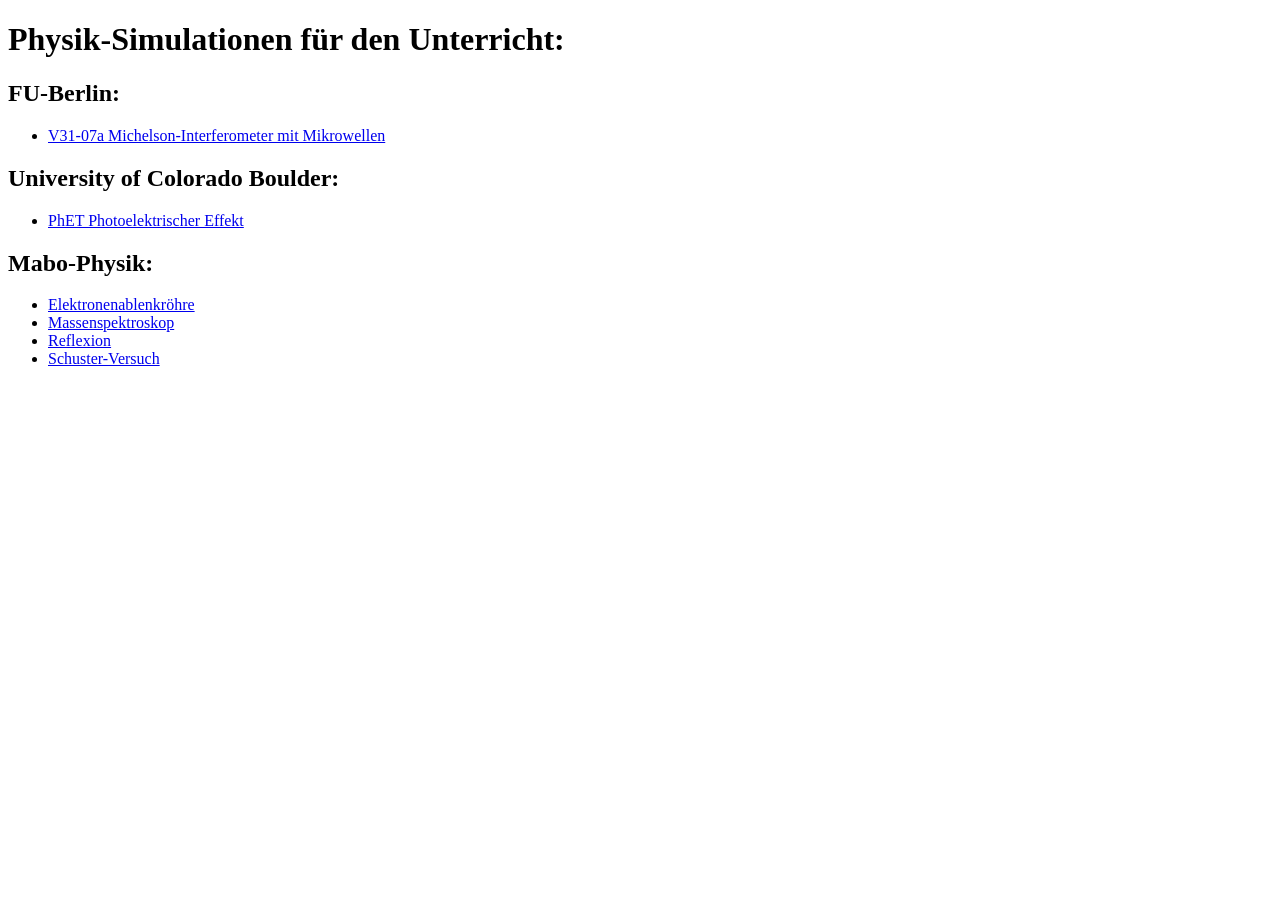
<file: index.html>
<!DOCTYPE HTML>
<html>
    <head>
        <meta charset="utf-8">
        <title>Physik-Simulationen</title>
    </head>
    <body>
        <h1>Physik-Simulationen für den Unterricht:</h1>

        <h2>FU-Berlin:</h2>
        <ul>
            <li><a href="tetfolio.fu-berlin.de/web/1446529.html">V31-07a Michelson-Interferometer mit Mikrowellen</a></li>
        </ul>

        <h2>University of Colorado Boulder:</h2>
        <ul>
            <li><a href="photoelectric">PhET Photoelektrischer Effekt</a></li>
        </ul>

        <h2>Mabo-Physik:</h2>
        <ul>
            <li><a href="boxedwine/?app=simulations&p=elektronenablenkroehre.exe&resolution=1015x726">Elektronenablenkröhre</a></li>
            <li><a href="boxedwine/?app=simulations&p=massenspektroskop.exe&resolution=961x733">Massenspektroskop</a></li>
            <li><a href="boxedwine/?app=simulations&p=reflexion.exe&resolution=1036x830">Reflexion</a></li>
            <li><a href="boxedwine/?app=simulations&p=SchusterVersuch.exe&resolution=1020x720">Schuster-Versuch</a></li>
        </ul>
    </body>
</html>
</file>
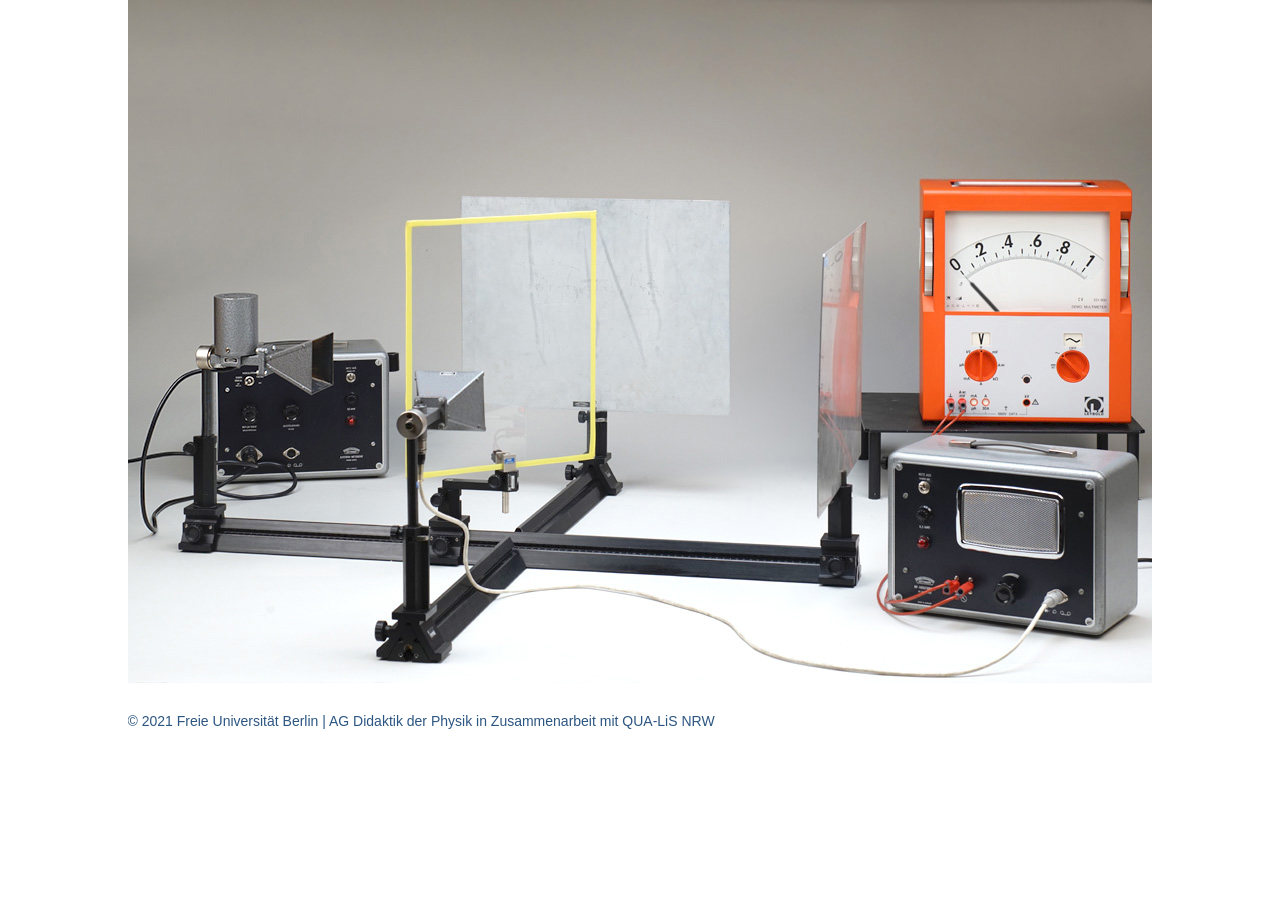
<file: tetfolio.fu-berlin.de/web/1446529.html>
<!DOCTYPE html> <html> <head> <meta charset="UTF-8">  <title>V31-07a Michelson-Interferometer mit Mikrowellen</title>  <meta name="apple-mobile-web-app-capable" content="yes"/> <meta name="apple-mobile-web-app-status-bar-style" content="black"> <link rel="apple-touch-icon" href="https://tetfolio.fu-berlin.de/static/tetfolio/img/tet_logo_small.png"/> <meta name="viewport" content="width=device-width, initial-scale=1, minimum-scale=1.0, maximum-scale=1.0">  <link rel="stylesheet" type="text/css" href="../inc/jquery-ui-1.12.1/jquery-ui.min.css"> <link rel="stylesheet" type="text/css" href="../static/tetfolio/webstyles.all.min.css"> <link rel="stylesheet" type="text/css" href="../tf/renderTETcss.css">  <style type="text/css">
  .tetpage {
	  border: initial;
	  margin: 0px auto;
  }
</style>   <script src="../inc/jquery-3.2.1.min.js"></script> <script src="../inc/jquery-ui-1.12.1/jquery-ui.min.js"></script> <script src="../static/tetfolio/webscript.all.min.js"></script>  <script type="text/x-mathjax-config">
    // we use "manual" config to get wget working ...
	// http://docs.mathjax.org/en/latest/config-files.html
  MathJax.Hub.Config({
    skipStartupTypeset: true,
    messageStyle: "none",
    tex2jax: {
       inlineMath:  [ ['$','$'],   ['\\(','\\)']],
       displayMath: [ ['$$','$$'], ['\\[','\\]']]
//        ignoreClass: "dynexpr"
    },
	//tex2jax: {inlineMath: [['\\(','\\)']]},
	config: ["MMLorHTML.js"],
	jax: ["input/TeX","input/MathML","output/HTML-CSS","output/NativeMML"],
	extensions: ["tex2jax.js","mml2jax.js"], //seb -- commenting out does not hep !?!? see below...  ,"MathMenu.js","MathZoom.js"],

	TeX: {
       extensions: ["AMSmath.js","AMSsymbols.js","noErrors.js","noUndefined.js"]
    },
    "HTML-CSS": {                       // http://docs.mathjax.org/en/latest/options/output-processors/HTML-CSS.html
       mtextFontInherit: true, //20180222 https://groups.google.com/forum/#!topic/mathjax-users/nokFUnsyDxg
    }
  });
  // https://github.com/mathjax/MathJax/wiki/LFAQ----less-frequently-asked-questions#how-can-i-disable-mathzoomjs-and-mathmenujs
  //MathJax.Hub.Startup.MenuZoom = function () {};
</script> <script type="text/javascript" src="../inc/MathJax/MathJax.js"></script>  <link rel="shortcut icon" href="../favicon.ico"/> <link rel="shortcut icon" href="../inc/MathJax/extensions/toMathML.js"/> <link rel="shortcut icon" href="../favicon.ico"/>  </head>   <body class="web">  <div id="mainPane" class="tetpage" itemtitle="V31-07a Michelson-Interferometer mit Mikrowellen" tetfoliopage="tf_1446529" tetfoliopage_ii="ii_1046720" tetfoliobook_ii="ii_691005" tfowner="juek" iiowner="juek"  leftpage="1507662" rightpage="1514889"  itemtype="TETpage"  page_index="166" page_count="690" hidetitle=1         >     <div class="tetitem tetfolio_item  "  itemtype="TETbox" itemtitle="" tfowner="juek" iiowner="juek"                    style="top: 0px; left: 0px; width: 1025px; height: 683px; position: absolute;" id="pl_1507088" ii_id="ii_1092797">   <div class="tetitem_inner tetfolio_item-inner"   >          <div class="tetitem tetfolio_item  "  itemtype="img" itemtitle="bg3.jpg" tfowner="juek" iiowner="juek"                    style="top: 0px; left: 0px; width: 1024px; height: 683px; position: absolute;" id="pl_1513565" ii_id="ii_1097932">   <div class="tetitem_inner tetfolio_item-inner"   >    <img class='tetitem_img ' draggable="false" src="../IMPAL/1097932.jpg">   </div>      </div>   <div class="tetitem tetfolio_item  "  itemtype="TETbox" itemtitle="serie" tfowner="juek" iiowner="juek"    tetbox_dia=1 tetbox_dia_noclick=1               style="top: 210px; left: 603px; width: 474px; height: 411px; position: absolute;" id="pl_1507193" ii_id="ii_1092902">   <div class="tetitem_inner tetfolio_item-inner"   >          <div class="tetitem tetfolio_item  "  itemtype="img" itemtitle="IBE_039_01_0001.jpg" tfowner="juek" iiowner="juek"                    style="top: 0px; left: 0px; width: 163px; height: 401px; position: absolute;" id="pl_1507195" ii_id="ii_1092904">   <div class="tetitem_inner tetfolio_item-inner"   >    <img class='tetitem_img ' draggable="false" src="../IMPAL/1092904.jpg">   </div>      </div>   <div class="tetitem tetfolio_item  "  itemtype="img" itemtitle="IBE_039_01_0002.jpg" tfowner="juek" iiowner="juek"                    style="top: 98px; left: 135px; width: 163px; height: 401px; position: absolute;" id="pl_1507194" ii_id="ii_1092903">   <div class="tetitem_inner tetfolio_item-inner"   >    <img class='tetitem_img ' draggable="false" src="../IMPAL/1092903.jpg">   </div>      </div>   <div class="tetitem tetfolio_item  "  itemtype="img" itemtitle="IBE_039_01_0003.jpg" tfowner="juek" iiowner="juek"                    style="top: 148px; left: 185px; width: 163px; height: 401px; position: absolute;" id="pl_1507202" ii_id="ii_1092911">   <div class="tetitem_inner tetfolio_item-inner"   >    <img class='tetitem_img ' draggable="false" src="../IMPAL/1092911.jpg">   </div>      </div>   <div class="tetitem tetfolio_item  "  itemtype="img" itemtitle="IBE_039_01_0004.jpg" tfowner="juek" iiowner="juek"                    style="top: 198px; left: 235px; width: 163px; height: 401px; position: absolute;" id="pl_1507198" ii_id="ii_1092907">   <div class="tetitem_inner tetfolio_item-inner"   >    <img class='tetitem_img ' draggable="false" src="../IMPAL/1092907.jpg">   </div>      </div>   <div class="tetitem tetfolio_item  "  itemtype="img" itemtitle="IBE_039_01_0005.jpg" tfowner="juek" iiowner="juek"                    style="top: 248px; left: 285px; width: 163px; height: 401px; position: absolute;" id="pl_1507196" ii_id="ii_1092905">   <div class="tetitem_inner tetfolio_item-inner"   >    <img class='tetitem_img ' draggable="false" src="../IMPAL/1092905.jpg">   </div>      </div>   <div class="tetitem tetfolio_item  "  itemtype="img" itemtitle="IBE_039_01_0006.jpg" tfowner="juek" iiowner="juek"                    style="top: 298px; left: 335px; width: 163px; height: 401px; position: absolute;" id="pl_1507199" ii_id="ii_1092908">   <div class="tetitem_inner tetfolio_item-inner"   >    <img class='tetitem_img ' draggable="false" src="../IMPAL/1092908.jpg">   </div>      </div>   <div class="tetitem tetfolio_item  "  itemtype="img" itemtitle="IBE_039_01_0007.jpg" tfowner="juek" iiowner="juek"                    style="top: 348px; left: 385px; width: 163px; height: 401px; position: absolute;" id="pl_1507197" ii_id="ii_1092906">   <div class="tetitem_inner tetfolio_item-inner"   >    <img class='tetitem_img ' draggable="false" src="../IMPAL/1092906.jpg">   </div>      </div>   <div class="tetitem tetfolio_item  "  itemtype="img" itemtitle="IBE_039_01_0008.jpg" tfowner="juek" iiowner="juek"                    style="top: 398px; left: 435px; width: 163px; height: 401px; position: absolute;" id="pl_1507200" ii_id="ii_1092909">   <div class="tetitem_inner tetfolio_item-inner"   >    <img class='tetitem_img ' draggable="false" src="../IMPAL/1092909.jpg">   </div>      </div>   <div class="tetitem tetfolio_item  "  itemtype="img" itemtitle="IBE_039_01_0009.jpg" tfowner="juek" iiowner="juek"                    style="top: 448px; left: 485px; width: 163px; height: 401px; position: absolute;" id="pl_1507203" ii_id="ii_1092912">   <div class="tetitem_inner tetfolio_item-inner"   >    <img class='tetitem_img ' draggable="false" src="../IMPAL/1092912.jpg">   </div>      </div>   <div class="tetitem tetfolio_item  "  itemtype="img" itemtitle="IBE_039_01_0010.jpg" tfowner="juek" iiowner="juek"                    style="top: 498px; left: 535px; width: 163px; height: 401px; position: absolute;" id="pl_1507201" ii_id="ii_1092910">   <div class="tetitem_inner tetfolio_item-inner"   >    <img class='tetitem_img ' draggable="false" src="../IMPAL/1092910.jpg">   </div>      </div>   <div class="tetitem tetfolio_item  "  itemtype="img" itemtitle="IBE_039_01_0011.jpg" tfowner="juek" iiowner="juek"                    style="top: 548px; left: 585px; width: 163px; height: 401px; position: absolute;" id="pl_1507206" ii_id="ii_1092914">   <div class="tetitem_inner tetfolio_item-inner"   >    <img class='tetitem_img ' draggable="false" src="../IMPAL/1092914.jpg">   </div>      </div>   <div class="tetitem tetfolio_item  "  itemtype="img" itemtitle="IBE_039_01_0012.jpg" tfowner="juek" iiowner="juek"                    style="top: 598px; left: 635px; width: 163px; height: 401px; position: absolute;" id="pl_1507205" ii_id="ii_1092915">   <div class="tetitem_inner tetfolio_item-inner"   >    <img class='tetitem_img ' draggable="false" src="../IMPAL/1092915.jpg">   </div>      </div>   <div class="tetitem tetfolio_item  "  itemtype="img" itemtitle="IBE_039_01_0013.jpg" tfowner="juek" iiowner="juek"                    style="top: 648px; left: 685px; width: 163px; height: 401px; position: absolute;" id="pl_1507207" ii_id="ii_1092916">   <div class="tetitem_inner tetfolio_item-inner"   >    <img class='tetitem_img ' draggable="false" src="../IMPAL/1092916.jpg">   </div>      </div>   <div class="tetitem tetfolio_item  "  itemtype="img" itemtitle="IBE_039_01_0014.jpg" tfowner="juek" iiowner="juek"                    style="top: 698px; left: 735px; width: 163px; height: 401px; position: absolute;" id="pl_1507211" ii_id="ii_1092920">   <div class="tetitem_inner tetfolio_item-inner"   >    <img class='tetitem_img ' draggable="false" src="../IMPAL/1092920.jpg">   </div>      </div>   <div class="tetitem tetfolio_item  "  itemtype="img" itemtitle="IBE_039_01_0015.jpg" tfowner="juek" iiowner="juek"                    style="top: 748px; left: 785px; width: 163px; height: 401px; position: absolute;" id="pl_1507204" ii_id="ii_1092913">   <div class="tetitem_inner tetfolio_item-inner"   >    <img class='tetitem_img ' draggable="false" src="../IMPAL/1092913.jpg">   </div>      </div>   <div class="tetitem tetfolio_item  "  itemtype="img" itemtitle="IBE_039_01_0016.jpg" tfowner="juek" iiowner="juek"                    style="top: 798px; left: 835px; width: 163px; height: 401px; position: absolute;" id="pl_1507208" ii_id="ii_1092917">   <div class="tetitem_inner tetfolio_item-inner"   >    <img class='tetitem_img ' draggable="false" src="../IMPAL/1092917.jpg">   </div>      </div>   <div class="tetitem tetfolio_item  "  itemtype="img" itemtitle="IBE_039_01_0017.jpg" tfowner="juek" iiowner="juek"                    style="top: 848px; left: 885px; width: 163px; height: 401px; position: absolute;" id="pl_1507209" ii_id="ii_1092918">   <div class="tetitem_inner tetfolio_item-inner"   >    <img class='tetitem_img ' draggable="false" src="../IMPAL/1092918.jpg">   </div>      </div>   <div class="tetitem tetfolio_item  "  itemtype="img" itemtitle="IBE_039_01_0018.jpg" tfowner="juek" iiowner="juek"                    style="top: 898px; left: 935px; width: 163px; height: 401px; position: absolute;" id="pl_1507210" ii_id="ii_1092919">   <div class="tetitem_inner tetfolio_item-inner"   >    <img class='tetitem_img ' draggable="false" src="../IMPAL/1092919.jpg">   </div>      </div>   <div class="tetitem tetfolio_item  "  itemtype="img" itemtitle="IBE_039_01_0019.jpg" tfowner="juek" iiowner="juek"                    style="top: 948px; left: 985px; width: 163px; height: 401px; position: absolute;" id="pl_1507213" ii_id="ii_1092922">   <div class="tetitem_inner tetfolio_item-inner"   >    <img class='tetitem_img ' draggable="false" src="../IMPAL/1092922.jpg">   </div>      </div>   <div class="tetitem tetfolio_item  "  itemtype="img" itemtitle="IBE_039_01_0020.jpg" tfowner="juek" iiowner="juek"                    style="top: 998px; left: 1035px; width: 163px; height: 401px; position: absolute;" id="pl_1507212" ii_id="ii_1092921">   <div class="tetitem_inner tetfolio_item-inner"   >    <img class='tetitem_img ' draggable="false" src="../IMPAL/1092921.jpg">   </div>      </div>   <div class="tetitem tetfolio_item  "  itemtype="img" itemtitle="IBE_039_01_0021.jpg" tfowner="juek" iiowner="juek"                    style="top: 1048px; left: 1085px; width: 163px; height: 401px; position: absolute;" id="pl_1507216" ii_id="ii_1092925">   <div class="tetitem_inner tetfolio_item-inner"   >    <img class='tetitem_img ' draggable="false" src="../IMPAL/1092925.jpg">   </div>      </div>   <div class="tetitem tetfolio_item  "  itemtype="img" itemtitle="IBE_039_01_0022.jpg" tfowner="juek" iiowner="juek"                    style="top: 1098px; left: 1135px; width: 163px; height: 401px; position: absolute;" id="pl_1507214" ii_id="ii_1092923">   <div class="tetitem_inner tetfolio_item-inner"   >    <img class='tetitem_img ' draggable="false" src="../IMPAL/1092923.jpg">   </div>      </div>   <div class="tetitem tetfolio_item  "  itemtype="img" itemtitle="IBE_039_01_0023.jpg" tfowner="juek" iiowner="juek"                    style="top: 1148px; left: 1185px; width: 163px; height: 401px; position: absolute;" id="pl_1507219" ii_id="ii_1092929">   <div class="tetitem_inner tetfolio_item-inner"   >    <img class='tetitem_img ' draggable="false" src="../IMPAL/1092929.jpg">   </div>      </div>   <div class="tetitem tetfolio_item  "  itemtype="img" itemtitle="IBE_039_01_0024.jpg" tfowner="juek" iiowner="juek"                    style="top: 1198px; left: 1235px; width: 163px; height: 401px; position: absolute;" id="pl_1507218" ii_id="ii_1092927">   <div class="tetitem_inner tetfolio_item-inner"   >    <img class='tetitem_img ' draggable="false" src="../IMPAL/1092927.jpg">   </div>      </div>   <div class="tetitem tetfolio_item  "  itemtype="img" itemtitle="IBE_039_01_0025.jpg" tfowner="juek" iiowner="juek"                    style="top: 1248px; left: 1285px; width: 163px; height: 401px; position: absolute;" id="pl_1507215" ii_id="ii_1092924">   <div class="tetitem_inner tetfolio_item-inner"   >    <img class='tetitem_img ' draggable="false" src="../IMPAL/1092924.jpg">   </div>      </div>   <div class="tetitem tetfolio_item  "  itemtype="img" itemtitle="IBE_039_01_0026.jpg" tfowner="juek" iiowner="juek"                    style="top: 1298px; left: 1335px; width: 163px; height: 401px; position: absolute;" id="pl_1507217" ii_id="ii_1092926">   <div class="tetitem_inner tetfolio_item-inner"   >    <img class='tetitem_img ' draggable="false" src="../IMPAL/1092926.jpg">   </div>      </div>   <div class="tetitem tetfolio_item  "  itemtype="img" itemtitle="IBE_039_01_0027.jpg" tfowner="juek" iiowner="juek"                    style="top: 1348px; left: 1385px; width: 163px; height: 401px; position: absolute;" id="pl_1507220" ii_id="ii_1092928">   <div class="tetitem_inner tetfolio_item-inner"   >    <img class='tetitem_img ' draggable="false" src="../IMPAL/1092928.jpg">   </div>      </div>   <div class="tetitem tetfolio_item  "  itemtype="img" itemtitle="IBE_039_01_0028.jpg" tfowner="juek" iiowner="juek"                    style="top: 1398px; left: 1435px; width: 163px; height: 401px; position: absolute;" id="pl_1507223" ii_id="ii_1092932">   <div class="tetitem_inner tetfolio_item-inner"   >    <img class='tetitem_img ' draggable="false" src="../IMPAL/1092932.jpg">   </div>      </div>   <div class="tetitem tetfolio_item  "  itemtype="img" itemtitle="IBE_039_01_0029.jpg" tfowner="juek" iiowner="juek"                    style="top: 1448px; left: 1485px; width: 163px; height: 401px; position: absolute;" id="pl_1507222" ii_id="ii_1092931">   <div class="tetitem_inner tetfolio_item-inner"   >    <img class='tetitem_img ' draggable="false" src="../IMPAL/1092931.jpg">   </div>      </div>   <div class="tetitem tetfolio_item  "  itemtype="img" itemtitle="IBE_039_01_0030.jpg" tfowner="juek" iiowner="juek"                    style="top: 1498px; left: 1535px; width: 163px; height: 401px; position: absolute;" id="pl_1507221" ii_id="ii_1092930">   <div class="tetitem_inner tetfolio_item-inner"   >    <img class='tetitem_img ' draggable="false" src="../IMPAL/1092930.jpg">   </div>      </div>   <div class="tetitem tetfolio_item  "  itemtype="img" itemtitle="IBE_039_01_0031.jpg" tfowner="juek" iiowner="juek"                    style="top: 1548px; left: 1585px; width: 163px; height: 401px; position: absolute;" id="pl_1507224" ii_id="ii_1092933">   <div class="tetitem_inner tetfolio_item-inner"   >    <img class='tetitem_img ' draggable="false" src="../IMPAL/1092933.jpg">   </div>      </div>   <div class="tetitem tetfolio_item  "  itemtype="img" itemtitle="IBE_039_01_0032.jpg" tfowner="juek" iiowner="juek"                    style="top: 1598px; left: 1635px; width: 163px; height: 401px; position: absolute;" id="pl_1507225" ii_id="ii_1092934">   <div class="tetitem_inner tetfolio_item-inner"   >    <img class='tetitem_img ' draggable="false" src="../IMPAL/1092934.jpg">   </div>      </div>   <div class="tetitem tetfolio_item  "  itemtype="img" itemtitle="IBE_039_01_0033.jpg" tfowner="juek" iiowner="juek"                    style="top: 1648px; left: 1685px; width: 163px; height: 401px; position: absolute;" id="pl_1507228" ii_id="ii_1092936">   <div class="tetitem_inner tetfolio_item-inner"   >    <img class='tetitem_img ' draggable="false" src="../IMPAL/1092936.jpg">   </div>      </div>   <div class="tetitem tetfolio_item  "  itemtype="img" itemtitle="IBE_039_01_0034.jpg" tfowner="juek" iiowner="juek"                    style="top: 1698px; left: 1735px; width: 163px; height: 401px; position: absolute;" id="pl_1507229" ii_id="ii_1092938">   <div class="tetitem_inner tetfolio_item-inner"   >    <img class='tetitem_img ' draggable="false" src="../IMPAL/1092938.jpg">   </div>      </div>   <div class="tetitem tetfolio_item  "  itemtype="img" itemtitle="IBE_039_01_0035.jpg" tfowner="juek" iiowner="juek"                    style="top: 1748px; left: 1785px; width: 163px; height: 401px; position: absolute;" id="pl_1507227" ii_id="ii_1092937">   <div class="tetitem_inner tetfolio_item-inner"   >    <img class='tetitem_img ' draggable="false" src="../IMPAL/1092937.jpg">   </div>      </div>   <div class="tetitem tetfolio_item  "  itemtype="img" itemtitle="IBE_039_01_0036.jpg" tfowner="juek" iiowner="juek"                    style="top: 1798px; left: 1835px; width: 163px; height: 401px; position: absolute;" id="pl_1507230" ii_id="ii_1092939">   <div class="tetitem_inner tetfolio_item-inner"   >    <img class='tetitem_img ' draggable="false" src="../IMPAL/1092939.jpg">   </div>      </div>   <div class="tetitem tetfolio_item  "  itemtype="img" itemtitle="IBE_039_01_0037.jpg" tfowner="juek" iiowner="juek"                    style="top: 1848px; left: 1885px; width: 163px; height: 401px; position: absolute;" id="pl_1507226" ii_id="ii_1092935">   <div class="tetitem_inner tetfolio_item-inner"   >    <img class='tetitem_img ' draggable="false" src="../IMPAL/1092935.jpg">   </div>      </div>   <div class="tetitem tetfolio_item  "  itemtype="img" itemtitle="IBE_039_01_0038.jpg" tfowner="juek" iiowner="juek"                    style="top: 1898px; left: 1935px; width: 163px; height: 401px; position: absolute;" id="pl_1507233" ii_id="ii_1092942">   <div class="tetitem_inner tetfolio_item-inner"   >    <img class='tetitem_img ' draggable="false" src="../IMPAL/1092942.jpg">   </div>      </div>   <div class="tetitem tetfolio_item  "  itemtype="img" itemtitle="IBE_039_01_0039.jpg" tfowner="juek" iiowner="juek"                    style="top: 1948px; left: 1985px; width: 163px; height: 401px; position: absolute;" id="pl_1507231" ii_id="ii_1092940">   <div class="tetitem_inner tetfolio_item-inner"   >    <img class='tetitem_img ' draggable="false" src="../IMPAL/1092940.jpg">   </div>      </div>   <div class="tetitem tetfolio_item  "  itemtype="img" itemtitle="IBE_039_01_0040.jpg" tfowner="juek" iiowner="juek"                    style="top: 1998px; left: 2035px; width: 163px; height: 401px; position: absolute;" id="pl_1507232" ii_id="ii_1092941">   <div class="tetitem_inner tetfolio_item-inner"   >    <img class='tetitem_img ' draggable="false" src="../IMPAL/1092941.jpg">   </div>      </div>   <div class="tetitem tetfolio_item  "  itemtype="img" itemtitle="IBE_039_01_0041.jpg" tfowner="juek" iiowner="juek"                    style="top: 2048px; left: 2085px; width: 163px; height: 401px; position: absolute;" id="pl_1507234" ii_id="ii_1092943">   <div class="tetitem_inner tetfolio_item-inner"   >    <img class='tetitem_img ' draggable="false" src="../IMPAL/1092943.jpg">   </div>      </div>   <div class="tetitem tetfolio_item  "  itemtype="img" itemtitle="IBE_039_01_0042.jpg" tfowner="juek" iiowner="juek"                    style="top: 2098px; left: 2135px; width: 163px; height: 401px; position: absolute;" id="pl_1507235" ii_id="ii_1092944">   <div class="tetitem_inner tetfolio_item-inner"   >    <img class='tetitem_img ' draggable="false" src="../IMPAL/1092944.jpg">   </div>      </div>   <div class="tetitem tetfolio_item  "  itemtype="img" itemtitle="IBE_039_01_0043.jpg" tfowner="juek" iiowner="juek"                    style="top: 2148px; left: 2185px; width: 163px; height: 401px; position: absolute;" id="pl_1507237" ii_id="ii_1092946">   <div class="tetitem_inner tetfolio_item-inner"   >    <img class='tetitem_img ' draggable="false" src="../IMPAL/1092946.jpg">   </div>      </div>   <div class="tetitem tetfolio_item  "  itemtype="img" itemtitle="IBE_039_01_0044.jpg" tfowner="juek" iiowner="juek"                    style="top: 2198px; left: 2235px; width: 163px; height: 401px; position: absolute;" id="pl_1507236" ii_id="ii_1092945">   <div class="tetitem_inner tetfolio_item-inner"   >    <img class='tetitem_img ' draggable="false" src="../IMPAL/1092945.jpg">   </div>      </div>   <div class="tetitem tetfolio_item  "  itemtype="img" itemtitle="IBE_039_01_0045.jpg" tfowner="juek" iiowner="juek"                    style="top: 2248px; left: 2285px; width: 163px; height: 401px; position: absolute;" id="pl_1507238" ii_id="ii_1092947">   <div class="tetitem_inner tetfolio_item-inner"   >    <img class='tetitem_img ' draggable="false" src="../IMPAL/1092947.jpg">   </div>      </div>   <div class="tetitem tetfolio_item  "  itemtype="img" itemtitle="IBE_039_01_0046.jpg" tfowner="juek" iiowner="juek"                    style="top: 2298px; left: 2335px; width: 163px; height: 401px; position: absolute;" id="pl_1507240" ii_id="ii_1092949">   <div class="tetitem_inner tetfolio_item-inner"   >    <img class='tetitem_img ' draggable="false" src="../IMPAL/1092949.jpg">   </div>      </div>   <div class="tetitem tetfolio_item  "  itemtype="img" itemtitle="IBE_039_01_0047.jpg" tfowner="juek" iiowner="juek"                    style="top: 2348px; left: 2385px; width: 163px; height: 401px; position: absolute;" id="pl_1507242" ii_id="ii_1092951">   <div class="tetitem_inner tetfolio_item-inner"   >    <img class='tetitem_img ' draggable="false" src="../IMPAL/1092951.jpg">   </div>      </div>   <div class="tetitem tetfolio_item  "  itemtype="img" itemtitle="IBE_039_01_0048.jpg" tfowner="juek" iiowner="juek"                    style="top: 2398px; left: 2435px; width: 163px; height: 401px; position: absolute;" id="pl_1507239" ii_id="ii_1092948">   <div class="tetitem_inner tetfolio_item-inner"   >    <img class='tetitem_img ' draggable="false" src="../IMPAL/1092948.jpg">   </div>      </div>   <div class="tetitem tetfolio_item  "  itemtype="img" itemtitle="IBE_039_01_0049.jpg" tfowner="juek" iiowner="juek"                    style="top: 2448px; left: 2485px; width: 163px; height: 401px; position: absolute;" id="pl_1507241" ii_id="ii_1092950">   <div class="tetitem_inner tetfolio_item-inner"   >    <img class='tetitem_img ' draggable="false" src="../IMPAL/1092950.jpg">   </div>      </div>   <div class="tetitem tetfolio_item  "  itemtype="img" itemtitle="IBE_039_01_0050.jpg" tfowner="juek" iiowner="juek"                    style="top: 2498px; left: 2535px; width: 163px; height: 401px; position: absolute;" id="pl_1507243" ii_id="ii_1092953">   <div class="tetitem_inner tetfolio_item-inner"   >    <img class='tetitem_img ' draggable="false" src="../IMPAL/1092953.jpg">   </div>      </div>   <div class="tetitem tetfolio_item  "  itemtype="img" itemtitle="IBE_039_01_0051.jpg" tfowner="juek" iiowner="juek"                    style="top: 2548px; left: 2585px; width: 163px; height: 401px; position: absolute;" id="pl_1507244" ii_id="ii_1092952">   <div class="tetitem_inner tetfolio_item-inner"   >    <img class='tetitem_img ' draggable="false" src="../IMPAL/1092952.jpg">   </div>      </div>   <div class="tetitem tetfolio_item  "  itemtype="img" itemtitle="IBE_039_01_0052.jpg" tfowner="juek" iiowner="juek"                    style="top: 2598px; left: 2635px; width: 163px; height: 401px; position: absolute;" id="pl_1507246" ii_id="ii_1092955">   <div class="tetitem_inner tetfolio_item-inner"   >    <img class='tetitem_img ' draggable="false" src="../IMPAL/1092955.jpg">   </div>      </div>   <div class="tetitem tetfolio_item  "  itemtype="img" itemtitle="IBE_039_01_0053.jpg" tfowner="juek" iiowner="juek"                    style="top: 2648px; left: 2685px; width: 163px; height: 401px; position: absolute;" id="pl_1507245" ii_id="ii_1092954">   <div class="tetitem_inner tetfolio_item-inner"   >    <img class='tetitem_img ' draggable="false" src="../IMPAL/1092954.jpg">   </div>      </div>   <div class="tetitem tetfolio_item  "  itemtype="img" itemtitle="IBE_039_01_0054.jpg" tfowner="juek" iiowner="juek"                    style="top: 2698px; left: 2735px; width: 163px; height: 401px; position: absolute;" id="pl_1507247" ii_id="ii_1092956">   <div class="tetitem_inner tetfolio_item-inner"   >    <img class='tetitem_img ' draggable="false" src="../IMPAL/1092956.jpg">   </div>      </div>   <div class="tetitem tetfolio_item  "  itemtype="img" itemtitle="IBE_039_01_0055.jpg" tfowner="juek" iiowner="juek"                    style="top: 2748px; left: 2785px; width: 163px; height: 401px; position: absolute;" id="pl_1507248" ii_id="ii_1092957">   <div class="tetitem_inner tetfolio_item-inner"   >    <img class='tetitem_img ' draggable="false" src="../IMPAL/1092957.jpg">   </div>      </div>   <div class="tetitem tetfolio_item  "  itemtype="img" itemtitle="IBE_039_01_0056.jpg" tfowner="juek" iiowner="juek"                    style="top: 2798px; left: 2835px; width: 163px; height: 401px; position: absolute;" id="pl_1507251" ii_id="ii_1092959">   <div class="tetitem_inner tetfolio_item-inner"   >    <img class='tetitem_img ' draggable="false" src="../IMPAL/1092959.jpg">   </div>      </div>   <div class="tetitem tetfolio_item  "  itemtype="img" itemtitle="IBE_039_01_0057.jpg" tfowner="juek" iiowner="juek"                    style="top: 2848px; left: 2885px; width: 163px; height: 401px; position: absolute;" id="pl_1507249" ii_id="ii_1092958">   <div class="tetitem_inner tetfolio_item-inner"   >    <img class='tetitem_img ' draggable="false" src="../IMPAL/1092958.jpg">   </div>      </div>   <div class="tetitem tetfolio_item  "  itemtype="img" itemtitle="IBE_039_01_0058.jpg" tfowner="juek" iiowner="juek"                    style="top: 2898px; left: 2935px; width: 163px; height: 401px; position: absolute;" id="pl_1507250" ii_id="ii_1092960">   <div class="tetitem_inner tetfolio_item-inner"   >    <img class='tetitem_img ' draggable="false" src="../IMPAL/1092960.jpg">   </div>      </div>   <div class="tetitem tetfolio_item  "  itemtype="img" itemtitle="IBE_039_01_0059.jpg" tfowner="juek" iiowner="juek"                    style="top: 2948px; left: 2985px; width: 163px; height: 401px; position: absolute;" id="pl_1507254" ii_id="ii_1092963">   <div class="tetitem_inner tetfolio_item-inner"   >    <img class='tetitem_img ' draggable="false" src="../IMPAL/1092963.jpg">   </div>      </div>   <div class="tetitem tetfolio_item  "  itemtype="img" itemtitle="IBE_039_01_0060.jpg" tfowner="juek" iiowner="juek"                    style="top: 2998px; left: 3035px; width: 163px; height: 401px; position: absolute;" id="pl_1507253" ii_id="ii_1092962">   <div class="tetitem_inner tetfolio_item-inner"   >    <img class='tetitem_img ' draggable="false" src="../IMPAL/1092962.jpg">   </div>      </div>   <div class="tetitem tetfolio_item  "  itemtype="img" itemtitle="IBE_039_01_0061.jpg" tfowner="juek" iiowner="juek"                    style="top: 3048px; left: 3085px; width: 163px; height: 401px; position: absolute;" id="pl_1507252" ii_id="ii_1092961">   <div class="tetitem_inner tetfolio_item-inner"   >    <img class='tetitem_img ' draggable="false" src="../IMPAL/1092961.jpg">   </div>      </div>   <div class="tetitem tetfolio_item  "  itemtype="img" itemtitle="IBE_039_01_0062.jpg" tfowner="juek" iiowner="juek"                    style="top: 3098px; left: 3135px; width: 163px; height: 401px; position: absolute;" id="pl_1507255" ii_id="ii_1092964">   <div class="tetitem_inner tetfolio_item-inner"   >    <img class='tetitem_img ' draggable="false" src="../IMPAL/1092964.jpg">   </div>      </div>   <div class="tetitem tetfolio_item  "  itemtype="img" itemtitle="IBE_039_01_0063.jpg" tfowner="juek" iiowner="juek"                    style="top: 3148px; left: 3185px; width: 163px; height: 401px; position: absolute;" id="pl_1507256" ii_id="ii_1092965">   <div class="tetitem_inner tetfolio_item-inner"   >    <img class='tetitem_img ' draggable="false" src="../IMPAL/1092965.jpg">   </div>      </div>   <div class="tetitem tetfolio_item  "  itemtype="img" itemtitle="IBE_039_01_0064.jpg" tfowner="juek" iiowner="juek"                    style="top: 3198px; left: 3235px; width: 163px; height: 401px; position: absolute;" id="pl_1507257" ii_id="ii_1092966">   <div class="tetitem_inner tetfolio_item-inner"   >    <img class='tetitem_img ' draggable="false" src="../IMPAL/1092966.jpg">   </div>      </div>   <div class="tetitem tetfolio_item  "  itemtype="img" itemtitle="IBE_039_01_0065.jpg" tfowner="juek" iiowner="juek"                    style="top: 3248px; left: 3285px; width: 163px; height: 401px; position: absolute;" id="pl_1507259" ii_id="ii_1092968">   <div class="tetitem_inner tetfolio_item-inner"   >    <img class='tetitem_img ' draggable="false" src="../IMPAL/1092968.jpg">   </div>      </div>   <div class="tetitem tetfolio_item  "  itemtype="img" itemtitle="IBE_039_01_0066.jpg" tfowner="juek" iiowner="juek"                    style="top: 3298px; left: 3335px; width: 163px; height: 401px; position: absolute;" id="pl_1507258" ii_id="ii_1092967">   <div class="tetitem_inner tetfolio_item-inner"   >    <img class='tetitem_img ' draggable="false" src="../IMPAL/1092967.jpg">   </div>      </div>   <div class="tetitem tetfolio_item  "  itemtype="img" itemtitle="IBE_039_01_0067.jpg" tfowner="juek" iiowner="juek"                    style="top: 3348px; left: 3385px; width: 163px; height: 401px; position: absolute;" id="pl_1507264" ii_id="ii_1092974">   <div class="tetitem_inner tetfolio_item-inner"   >    <img class='tetitem_img ' draggable="false" src="../IMPAL/1092974.jpg">   </div>      </div>   <div class="tetitem tetfolio_item  "  itemtype="img" itemtitle="IBE_039_01_0068.jpg" tfowner="juek" iiowner="juek"                    style="top: 3398px; left: 3435px; width: 163px; height: 401px; position: absolute;" id="pl_1507262" ii_id="ii_1092971">   <div class="tetitem_inner tetfolio_item-inner"   >    <img class='tetitem_img ' draggable="false" src="../IMPAL/1092971.jpg">   </div>      </div>   <div class="tetitem tetfolio_item  "  itemtype="img" itemtitle="IBE_039_01_0069.jpg" tfowner="juek" iiowner="juek"                    style="top: 3448px; left: 3485px; width: 163px; height: 401px; position: absolute;" id="pl_1507260" ii_id="ii_1092969">   <div class="tetitem_inner tetfolio_item-inner"   >    <img class='tetitem_img ' draggable="false" src="../IMPAL/1092969.jpg">   </div>      </div>   <div class="tetitem tetfolio_item  "  itemtype="img" itemtitle="IBE_039_01_0070.jpg" tfowner="juek" iiowner="juek"                    style="top: 3498px; left: 3535px; width: 163px; height: 401px; position: absolute;" id="pl_1507261" ii_id="ii_1092970">   <div class="tetitem_inner tetfolio_item-inner"   >    <img class='tetitem_img ' draggable="false" src="../IMPAL/1092970.jpg">   </div>      </div>   <div class="tetitem tetfolio_item  "  itemtype="img" itemtitle="IBE_039_01_0071.jpg" tfowner="juek" iiowner="juek"                    style="top: 3548px; left: 3585px; width: 163px; height: 401px; position: absolute;" id="pl_1507263" ii_id="ii_1092972">   <div class="tetitem_inner tetfolio_item-inner"   >    <img class='tetitem_img ' draggable="false" src="../IMPAL/1092972.jpg">   </div>      </div>   <div class="tetitem tetfolio_item  "  itemtype="img" itemtitle="IBE_039_01_0072.jpg" tfowner="juek" iiowner="juek"                    style="top: 3598px; left: 3635px; width: 163px; height: 401px; position: absolute;" id="pl_1507265" ii_id="ii_1092973">   <div class="tetitem_inner tetfolio_item-inner"   >    <img class='tetitem_img ' draggable="false" src="../IMPAL/1092973.jpg">   </div>      </div>   <div class="tetitem tetfolio_item  "  itemtype="img" itemtitle="IBE_039_01_0073.jpg" tfowner="juek" iiowner="juek"                    style="top: 3648px; left: 3685px; width: 163px; height: 401px; position: absolute;" id="pl_1507266" ii_id="ii_1092975">   <div class="tetitem_inner tetfolio_item-inner"   >    <img class='tetitem_img ' draggable="false" src="../IMPAL/1092975.jpg">   </div>      </div>   <div class="tetitem tetfolio_item  "  itemtype="img" itemtitle="IBE_039_01_0074.jpg" tfowner="juek" iiowner="juek"                    style="top: 3698px; left: 3735px; width: 163px; height: 401px; position: absolute;" id="pl_1507267" ii_id="ii_1092976">   <div class="tetitem_inner tetfolio_item-inner"   >    <img class='tetitem_img ' draggable="false" src="../IMPAL/1092976.jpg">   </div>      </div>   <div class="tetitem tetfolio_item  "  itemtype="img" itemtitle="IBE_039_01_0075.jpg" tfowner="juek" iiowner="juek"                    style="top: 3748px; left: 3785px; width: 163px; height: 401px; position: absolute;" id="pl_1507268" ii_id="ii_1092977">   <div class="tetitem_inner tetfolio_item-inner"   >    <img class='tetitem_img ' draggable="false" src="../IMPAL/1092977.jpg">   </div>      </div>   <div class="tetitem tetfolio_item  "  itemtype="img" itemtitle="IBE_039_01_0076.jpg" tfowner="juek" iiowner="juek"                    style="top: 3798px; left: 3835px; width: 163px; height: 401px; position: absolute;" id="pl_1507269" ii_id="ii_1092978">   <div class="tetitem_inner tetfolio_item-inner"   >    <img class='tetitem_img ' draggable="false" src="../IMPAL/1092978.jpg">   </div>      </div>   <div class="tetitem tetfolio_item  "  itemtype="img" itemtitle="IBE_039_01_0077.jpg" tfowner="juek" iiowner="juek"                    style="top: 3848px; left: 3885px; width: 163px; height: 401px; position: absolute;" id="pl_1507271" ii_id="ii_1092980">   <div class="tetitem_inner tetfolio_item-inner"   >    <img class='tetitem_img ' draggable="false" src="../IMPAL/1092980.jpg">   </div>      </div>   <div class="tetitem tetfolio_item  "  itemtype="img" itemtitle="IBE_039_01_0078.jpg" tfowner="juek" iiowner="juek"                    style="top: 3898px; left: 3935px; width: 163px; height: 401px; position: absolute;" id="pl_1507270" ii_id="ii_1092979">   <div class="tetitem_inner tetfolio_item-inner"   >    <img class='tetitem_img ' draggable="false" src="../IMPAL/1092979.jpg">   </div>      </div>   <div class="tetitem tetfolio_item  "  itemtype="img" itemtitle="IBE_039_01_0079.jpg" tfowner="juek" iiowner="juek"                    style="top: 3948px; left: 3985px; width: 163px; height: 401px; position: absolute;" id="pl_1507272" ii_id="ii_1092981">   <div class="tetitem_inner tetfolio_item-inner"   >    <img class='tetitem_img ' draggable="false" src="../IMPAL/1092981.jpg">   </div>      </div>   <div class="tetitem tetfolio_item  "  itemtype="img" itemtitle="IBE_039_01_0080.jpg" tfowner="juek" iiowner="juek"                    style="top: 3998px; left: 4035px; width: 163px; height: 401px; position: absolute;" id="pl_1507273" ii_id="ii_1092982">   <div class="tetitem_inner tetfolio_item-inner"   >    <img class='tetitem_img ' draggable="false" src="../IMPAL/1092982.jpg">   </div>      </div>   <div class="tetitem tetfolio_item  "  itemtype="img" itemtitle="IBE_039_01_0081.jpg" tfowner="juek" iiowner="juek"                    style="top: 4048px; left: 4085px; width: 163px; height: 401px; position: absolute;" id="pl_1507274" ii_id="ii_1092983">   <div class="tetitem_inner tetfolio_item-inner"   >    <img class='tetitem_img ' draggable="false" src="../IMPAL/1092983.jpg">   </div>      </div>   <div class="tetitem tetfolio_item  "  itemtype="img" itemtitle="IBE_039_01_0082.jpg" tfowner="juek" iiowner="juek"                    style="top: 4098px; left: 4135px; width: 163px; height: 401px; position: absolute;" id="pl_1507275" ii_id="ii_1092984">   <div class="tetitem_inner tetfolio_item-inner"   >    <img class='tetitem_img ' draggable="false" src="../IMPAL/1092984.jpg">   </div>      </div>   <div class="tetitem tetfolio_item  "  itemtype="img" itemtitle="IBE_039_01_0083.jpg" tfowner="juek" iiowner="juek"                    style="top: 4148px; left: 4185px; width: 163px; height: 401px; position: absolute;" id="pl_1507276" ii_id="ii_1092985">   <div class="tetitem_inner tetfolio_item-inner"   >    <img class='tetitem_img ' draggable="false" src="../IMPAL/1092985.jpg">   </div>      </div>   <div class="tetitem tetfolio_item  "  itemtype="img" itemtitle="IBE_039_01_0084.jpg" tfowner="juek" iiowner="juek"                    style="top: 4198px; left: 4235px; width: 163px; height: 401px; position: absolute;" id="pl_1507294" ii_id="ii_1093003">   <div class="tetitem_inner tetfolio_item-inner"   >    <img class='tetitem_img ' draggable="false" src="../IMPAL/1093003.jpg">   </div>      </div>   <div class="tetitem tetfolio_item  "  itemtype="img" itemtitle="IBE_039_01_0085.jpg" tfowner="juek" iiowner="juek"                    style="top: 4248px; left: 4285px; width: 163px; height: 401px; position: absolute;" id="pl_1507278" ii_id="ii_1092986">   <div class="tetitem_inner tetfolio_item-inner"   >    <img class='tetitem_img ' draggable="false" src="../IMPAL/1092986.jpg">   </div>      </div>   <div class="tetitem tetfolio_item  "  itemtype="img" itemtitle="IBE_039_01_0086.jpg" tfowner="juek" iiowner="juek"                    style="top: 4298px; left: 4335px; width: 163px; height: 401px; position: absolute;" id="pl_1507279" ii_id="ii_1092988">   <div class="tetitem_inner tetfolio_item-inner"   >    <img class='tetitem_img ' draggable="false" src="../IMPAL/1092988.jpg">   </div>      </div>   <div class="tetitem tetfolio_item  "  itemtype="img" itemtitle="IBE_039_01_0087.jpg" tfowner="juek" iiowner="juek"                    style="top: 4348px; left: 4385px; width: 163px; height: 401px; position: absolute;" id="pl_1507277" ii_id="ii_1092987">   <div class="tetitem_inner tetfolio_item-inner"   >    <img class='tetitem_img ' draggable="false" src="../IMPAL/1092987.jpg">   </div>      </div>   <div class="tetitem tetfolio_item  "  itemtype="img" itemtitle="IBE_039_01_0088.jpg" tfowner="juek" iiowner="juek"                    style="top: 4398px; left: 4435px; width: 163px; height: 401px; position: absolute;" id="pl_1507280" ii_id="ii_1092989">   <div class="tetitem_inner tetfolio_item-inner"   >    <img class='tetitem_img ' draggable="false" src="../IMPAL/1092989.jpg">   </div>      </div>   <div class="tetitem tetfolio_item  "  itemtype="img" itemtitle="IBE_039_01_0089.jpg" tfowner="juek" iiowner="juek"                    style="top: 4448px; left: 4485px; width: 163px; height: 401px; position: absolute;" id="pl_1507281" ii_id="ii_1092990">   <div class="tetitem_inner tetfolio_item-inner"   >    <img class='tetitem_img ' draggable="false" src="../IMPAL/1092990.jpg">   </div>      </div>   <div class="tetitem tetfolio_item  "  itemtype="img" itemtitle="IBE_039_01_0090.jpg" tfowner="juek" iiowner="juek"                    style="top: 4498px; left: 4535px; width: 163px; height: 401px; position: absolute;" id="pl_1507286" ii_id="ii_1092994">   <div class="tetitem_inner tetfolio_item-inner"   >    <img class='tetitem_img ' draggable="false" src="../IMPAL/1092994.jpg">   </div>      </div>   <div class="tetitem tetfolio_item  "  itemtype="img" itemtitle="IBE_039_01_0091.jpg" tfowner="juek" iiowner="juek"                    style="top: 4548px; left: 4585px; width: 163px; height: 401px; position: absolute;" id="pl_1507282" ii_id="ii_1092991">   <div class="tetitem_inner tetfolio_item-inner"   >    <img class='tetitem_img ' draggable="false" src="../IMPAL/1092991.jpg">   </div>      </div>   <div class="tetitem tetfolio_item  "  itemtype="img" itemtitle="IBE_039_01_0092.jpg" tfowner="juek" iiowner="juek"                    style="top: 4598px; left: 4635px; width: 163px; height: 401px; position: absolute;" id="pl_1507284" ii_id="ii_1092993">   <div class="tetitem_inner tetfolio_item-inner"   >    <img class='tetitem_img ' draggable="false" src="../IMPAL/1092993.jpg">   </div>      </div>   <div class="tetitem tetfolio_item  "  itemtype="img" itemtitle="IBE_039_01_0093.jpg" tfowner="juek" iiowner="juek"                    style="top: 4648px; left: 4685px; width: 163px; height: 401px; position: absolute;" id="pl_1507283" ii_id="ii_1092992">   <div class="tetitem_inner tetfolio_item-inner"   >    <img class='tetitem_img ' draggable="false" src="../IMPAL/1092992.jpg">   </div>      </div>   <div class="tetitem tetfolio_item  "  itemtype="img" itemtitle="IBE_039_01_0094.jpg" tfowner="juek" iiowner="juek"                    style="top: 4698px; left: 4735px; width: 163px; height: 401px; position: absolute;" id="pl_1507285" ii_id="ii_1092995">   <div class="tetitem_inner tetfolio_item-inner"   >    <img class='tetitem_img ' draggable="false" src="../IMPAL/1092995.jpg">   </div>      </div>   <div class="tetitem tetfolio_item  "  itemtype="img" itemtitle="IBE_039_01_0095.jpg" tfowner="juek" iiowner="juek"                    style="top: 4748px; left: 4785px; width: 163px; height: 401px; position: absolute;" id="pl_1507287" ii_id="ii_1092996">   <div class="tetitem_inner tetfolio_item-inner"   >    <img class='tetitem_img ' draggable="false" src="../IMPAL/1092996.jpg">   </div>      </div>   <div class="tetitem tetfolio_item  "  itemtype="img" itemtitle="IBE_039_01_0096.jpg" tfowner="juek" iiowner="juek"                    style="top: 4798px; left: 4835px; width: 163px; height: 401px; position: absolute;" id="pl_1507288" ii_id="ii_1092997">   <div class="tetitem_inner tetfolio_item-inner"   >    <img class='tetitem_img ' draggable="false" src="../IMPAL/1092997.jpg">   </div>      </div>   <div class="tetitem tetfolio_item  "  itemtype="img" itemtitle="IBE_039_01_0097.jpg" tfowner="juek" iiowner="juek"                    style="top: 4848px; left: 4885px; width: 163px; height: 401px; position: absolute;" id="pl_1507290" ii_id="ii_1093000">   <div class="tetitem_inner tetfolio_item-inner"   >    <img class='tetitem_img ' draggable="false" src="../IMPAL/1093000.jpg">   </div>      </div>   <div class="tetitem tetfolio_item  "  itemtype="img" itemtitle="IBE_039_01_0098.jpg" tfowner="juek" iiowner="juek"                    style="top: 4898px; left: 4935px; width: 163px; height: 401px; position: absolute;" id="pl_1507292" ii_id="ii_1093001">   <div class="tetitem_inner tetfolio_item-inner"   >    <img class='tetitem_img ' draggable="false" src="../IMPAL/1093001.jpg">   </div>      </div>   <div class="tetitem tetfolio_item  "  itemtype="img" itemtitle="IBE_039_01_0099.jpg" tfowner="juek" iiowner="juek"                    style="top: 4948px; left: 4985px; width: 163px; height: 401px; position: absolute;" id="pl_1507291" ii_id="ii_1092998">   <div class="tetitem_inner tetfolio_item-inner"   >    <img class='tetitem_img ' draggable="false" src="../IMPAL/1092998.jpg">   </div>      </div>   <div class="tetitem tetfolio_item  "  itemtype="img" itemtitle="IBE_039_01_0100.jpg" tfowner="juek" iiowner="juek"                    style="top: 4998px; left: 5035px; width: 163px; height: 401px; position: absolute;" id="pl_1507289" ii_id="ii_1092999">   <div class="tetitem_inner tetfolio_item-inner"   >    <img class='tetitem_img ' draggable="false" src="../IMPAL/1092999.jpg">   </div>      </div>   <div class="tetitem tetfolio_item  "  itemtype="img" itemtitle="IBE_039_01_0101.jpg" tfowner="juek" iiowner="juek"                    style="top: 5048px; left: 5085px; width: 163px; height: 401px; position: absolute;" id="pl_1507293" ii_id="ii_1093002">   <div class="tetitem_inner tetfolio_item-inner"   >    <img class='tetitem_img ' draggable="false" src="../IMPAL/1093002.jpg">   </div>      </div>  <div class="tetitem_text"></div>  </div>      </div>   <div class="tetitem tetfolio_item  "  itemtype="TETbox" itemtitle="" tfowner="juek" iiowner="juek"                 tetaction="js: $tet(&quot;detail&quot;).css(&quot;z-index&quot;,  10);"  rotAngle="rotate(4deg)" style="top: 537px; left: 451px; width: 287px; height: 41px; position: absolute;transform:rotate(4deg);-moz-transform:rotate(4deg);-webkit-transform:rotate(4deg);-ms-transform:rotate(4deg);" id="pl_1507503" ii_id="ii_1093233">   <div class="tetitem_inner tetfolio_item-inner"   >         <div class="tetitem_text"></div>  </div>      </div>   <div class="tetitem tetfolio_item  "  itemtype="img" itemtitle="skala" tfowner="juek" iiowner="juek"                tetlabel="detail"    style="top: 588px; left: 9px; width: 700px; height: 90px; position: absolute;" id="pl_1507771" ii_id="ii_1093466">   <div class="tetitem_inner tetfolio_item-inner"   >    <img class='tetitem_img ' draggable="false" src="../IMPAL/1093466.jpg">   </div>      </div>   <div class="tetitem tetfolio_item  "  itemtype="TETbox" itemtitle="schiene_detail" tfowner="juek" iiowner="juek"                tetlabel="detail"    style="top: 588px; left: 9px; width: 700px; height: 88px; position: absolute;" id="pl_1507300" ii_id="ii_1093010">   <div class="tetitem_inner tetfolio_item-inner"   >          <div class="tetitem tetfolio_item  imgInsert"  itemtype="tettool" itemtitle="Diashow Schiebe-Controller" tfowner="juek" iiowner="shaase"   tettool_param_diashow_name=serie tettool_param_x-Richtung=-500         freedrag=1    tetlabel="hzSerie"    style="top: 0px; left: 500px; width: 200px; height: 88px; position: absolute;" id="pl_1507301" ii_id="ii_685823">   <div class="tetitem_inner tetfolio_item-inner"   >      <script src="../static/tetfolio/tools/dia_drag_ctrl.js"></script>
<script type="sebscript">$('#pl_1507301').on("tet:beforeinit", function() { tettool_dia_drag_ctrl.init("dia_drag_ctrl", $('#pl_1507301')) })</script>
<style type="text/css">
#pl_1507301:not([layouting]):not(.ui-draggable-disabled) *:not(input):not(.ui-slider-handle) {
	cursor: pointer;
}
</style>  </div>      </div>  <div class="tetitem_text"></div>  </div>      </div>   <div class="tetitem tetfolio_item  "  itemtype="img" itemtitle="m_aus" tfowner="juek" iiowner="juek"                tetlabel="m_an"    style="top: 329px; left: 912px; width: 58px; height: 56px; position: absolute;" id="pl_1507469" ii_id="ii_1093196">   <div class="tetitem_inner tetfolio_item-inner"   >    <img class='tetitem_img ' draggable="false" src="../IMPAL/1093196.jpg">   </div>      </div>   <div class="tetitem tetfolio_item  "  itemtype="TETbox" itemtitle="" tfowner="juek" iiowner="juek"                 tetaction="js: multiOnOff();"   style="top: 310px; left: 901px; width: 86px; height: 90px; position: absolute;" id="pl_1507470" ii_id="ii_1093197">   <div class="tetitem_inner tetfolio_item-inner"   >         <div class="tetitem_text"></div>  </div>      </div>   <div class="tetitem tetfolio_item  "  itemtype="img" itemtitle="e_aus" tfowner="juek" iiowner="juek"                    style="top: 463px; left: 780px; width: 32px; height: 94px; position: absolute;" id="pl_1507493" ii_id="ii_1093221">   <div class="tetitem_inner tetfolio_item-inner"   >    <img class='tetitem_img ' draggable="false" src="../IMPAL/1093221.jpg">   </div>      </div>   <div class="tetitem tetfolio_item  "  itemtype="TETbox" itemtitle="" tfowner="juek" iiowner="juek"                 tetaction="js: eOnOff();"   style="top: 456px; left: 767px; width: 60px; height: 56px; position: absolute;" id="pl_1507476" ii_id="ii_1093202">   <div class="tetitem_inner tetfolio_item-inner"   >         <div class="tetitem_text"></div>  </div>      </div>   <div class="tetitem tetfolio_item  "  itemtype="img" itemtitle="s_aus" tfowner="juek" iiowner="juek"                    style="top: 357px; left: 212px; width: 23px; height: 76px; position: absolute;" id="pl_1507494" ii_id="ii_1093222">   <div class="tetitem_inner tetfolio_item-inner"   >    <img class='tetitem_img ' draggable="false" src="../IMPAL/1093222.jpg">   </div>      </div>   <div class="tetitem tetfolio_item  "  itemtype="TETbox" itemtitle="" tfowner="juek" iiowner="juek"                 tetaction="js: sOnOff();"   style="top: 345px; left: 197px; width: 53px; height: 54px; position: absolute;" id="pl_1507489" ii_id="ii_1093216">   <div class="tetitem_inner tetfolio_item-inner"   >         <div class="tetitem_text"></div>  </div>      </div>   <div class="tetitem tetfolio_item  "  itemtype="img" itemtitle="detail" tfowner="juek" iiowner="juek"                 tetaction="js: $tet(&quot;detail&quot;).css(&quot;z-index&quot;,  -1);"   style="top: 596px; left: 16px; width: 30px; height: 30px; position: absolute;" id="pl_1507508" ii_id="ii_1093240">   <div class="tetitem_inner tetfolio_item-inner"   >    <img class='tetitem_img ' draggable="false" src="../IMPAL/1093240.png">   </div>      </div>   <div class="tetitem tetfolio_item  "  itemtype="tettool" itemtitle="Diashow Schiebe-Controller" tfowner="juek" iiowner="shaase"   tettool_param_x-Richtung=-72 tettool_param_y-Richtung=-3 tettool_param_diashow_name=serie         freedrag=1        style="top: 482px; left: 687px; width: 50px; height: 109px; position: absolute;" id="pl_1507296" ii_id="ii_685823">   <div class="tetitem_inner tetfolio_item-inner"   >      <script src="../static/tetfolio/tools/dia_drag_ctrl.js"></script>
<script type="sebscript">$('#pl_1507296').on("tet:beforeinit", function() { tettool_dia_drag_ctrl.init("dia_drag_ctrl", $('#pl_1507296')) })</script>
<style type="text/css">
#pl_1507296:not([layouting]):not(.ui-draggable-disabled) *:not(input):not(.ui-slider-handle) {
	cursor: pointer;
}
</style>  </div>      </div>  <div class="tetitem_text"></div>  </div>      </div>   <div class="tetitem tetfolio_item  "  itemtype="img" itemtitle="Pfeil_re" tfowner="juek" iiowner="juek"                tetlabel="detail" tetaction="dia: serie -1"   style="top: 596px; left: 122px; width: 30px; height: 30px; position: absolute;" id="pl_1513590" ii_id="ii_1097953">   <div class="tetitem_inner tetfolio_item-inner"   >    <img class='tetitem_img ' draggable="false" src="../IMPAL/1097953.png">   </div>      </div>   <div class="tetitem tetfolio_item  "  itemtype="img" itemtitle="pfeil_li" tfowner="juek" iiowner="juek"                tetlabel="detail" tetaction="dia: serie +1"   style="top: 596px; left: 70px; width: 30px; height: 30px; position: absolute;" id="pl_1513591" ii_id="ii_1097954">   <div class="tetitem_inner tetfolio_item-inner"   >    <img class='tetitem_img ' draggable="false" src="../IMPAL/1097954.png">   </div>      </div>   <div class="tetitem tetfolio_item  "  itemtype="TETbox" itemtitle="displayBox" tfowner="benedib96@fu" iiowner="benedib96@fu"                    style="top: 97px; left: 675px; width: 350px; height: 232px; position: absolute;overflow:hidden;" id="pl_1507546" ii_id="ii_1093283">   <div class="tetitem_inner tetfolio_item-inner"    style="margin-top: -0px;margin-left: -0px; width: calc(83.3333% + 0px); height: calc(83.3333% + 0px); -transform: scale(1.2000); -moz-transform: scale(1.2000); -moz-transform-origin: 0 0; -ms-transform: scale(1.2000); -ms-transform-origin: 0 0; -webkit-transform: scale(1.2000) translate3d(0,0,0); -webkit-transform-origin: 0 0;">           <div class="tetitem tetfolio_item  "  itemtype="img" itemtitle="multimeter_display" tfowner="benedib96@fu" iiowner="juek"                    style="top: 10px; left: 0px; width: 288px; height: 177px; position: absolute;" id="pl_1507549" ii_id="ii_1056541">   <div class="tetitem_inner tetfolio_item-inner"   >    <img class='tetitem_img ' draggable="false" src="../IMPAL/1056541.jpg">   </div>      </div>   <div class="tetitem tetfolio_item  "  itemtype="TETdraw" itemtitle="zeiger1" tfowner="benedib96@fu" iiowner="benedib96@fu"                    style="top: 78px; left: 3px; width: 282px; height: 105px; position: absolute;overflow:hidden;" id="pl_1507550" ii_id="ii_1093286">   <div class="tetitem_inner tetfolio_item-inner"    style="margin-top: -0px;margin-left: -0px; width: calc(434.7826% + 0px); height: calc(434.7826% + 0px); -transform: scale(0.2300); -moz-transform: scale(0.2300); -moz-transform-origin: 0 0; -ms-transform: scale(0.2300); -ms-transform-origin: 0 0; -webkit-transform: scale(0.2300) translate3d(0,0,0); -webkit-transform-origin: 0 0;">    <svg width="240" height="97" xmlns="http://www.w3.org/2000/svg">
 <g>
  <title>Layer 1</title>
  <path stroke="#000000" fill="#000000" stroke-dasharray="null" stroke-linejoin="null" stroke-linecap="null" stroke-opacity="0.7" opacity="0.7" id="svg_pl_1228629_1" d="m9.09499,923.41668c0.0198,-20.91541 0.20318,-654.54207 0.23382,-667.97027c0.0307,-13.4282 0.19796,-118.81527 -0.35546,-149.8513c4.24613,-8.53287 6.93461,-13.77776 10.22348,-19.41488c0.93952,-28.97633 1.27534,-57.87664 2.0612,-53.64812c1.81571,-4.05504 0.15616,24.97884 1.28496,53.2613c4.01376,6.59231 7.6831,11.11805 12.0413,19.77694c0,0 0.0999,21.08911 0.80997,149.68493c0.71002,128.59581 -2.06084,642.32472 -1.84674,667.97689c-10.03596,0.10308 -14.08028,0.77629 -24.45253,0.18451z"/>
  <line fill="none" stroke="#000000" stroke-width="5" stroke-opacity="0.7" fill-opacity="0.7" opacity="0.7" x1="21" y1="100" x2="21" y2="850" id="svg_pl_1228629_2"/>
 </g>
</svg>  </div>      </div>   <div class="tetitem tetfolio_item  "  itemtype="TETbox" itemtitle="hzDiplaySmall" tfowner="benedib96@fu" iiowner="benedib96@fu"                    style="top: 16px; left: 0px; width: 356px; height: 215px; position: absolute;" id="pl_1507551" ii_id="ii_1093287">   <div class="tetitem_inner tetfolio_item-inner"   >         <div class="tetitem_text"></div>  </div>      </div>   <div class="tetitem tetfolio_item  "  itemtype="img" itemtitle="close2.png" tfowner="benedib96@fu" iiowner="juek"                 tetaction="js: $tet(&quot;displayBox&quot;).css(&quot;z-index&quot;,  -1)"   style="top: 25px; left: 255px; width: 25px; height: 25px; position: absolute;" id="pl_1507552" ii_id="ii_1057426">   <div class="tetitem_inner tetfolio_item-inner"   >    <img class='tetitem_img ' draggable="false" src="../IMPAL/1057426.png">   </div>      </div>  <div class="tetitem_text"></div>  </div>      </div>   <div class="tetitem tetfolio_item  "  itemtype="TETbox" itemtitle="displayBoxMini" tfowner="benedib96@fu" iiowner="benedib96@fu"                    style="top: 210px; left: 813px; width: 172px; height: 106px; position: absolute;overflow:hidden;" id="pl_1507544" ii_id="ii_1093281">   <div class="tetitem_inner tetfolio_item-inner"    style="margin-top: -0px;margin-left: -0px; width: calc(169.4915% + 0px); height: calc(169.4915% + 0px); -transform: scale(0.5900); -moz-transform: scale(0.5900); -moz-transform-origin: 0 0; -ms-transform: scale(0.5900); -ms-transform-origin: 0 0; -webkit-transform: scale(0.5900) translate3d(0,0,0); -webkit-transform-origin: 0 0;">           <div class="tetitem tetfolio_item  "  itemtype="TETdraw" itemtitle="zeiger2" tfowner="benedib96@fu" iiowner="benedib96@fu"                    style="top: 67px; left: 3px; width: 282px; height: 105px; position: absolute;overflow:hidden;" id="pl_1507545" ii_id="ii_1093282">   <div class="tetitem_inner tetfolio_item-inner"    style="margin-top: -0px;margin-left: -0px; width: calc(434.7826% + 0px); height: calc(434.7826% + 0px); -transform: scale(0.2300); -moz-transform: scale(0.2300); -moz-transform-origin: 0 0; -ms-transform: scale(0.2300); -ms-transform-origin: 0 0; -webkit-transform: scale(0.2300) translate3d(0,0,0); -webkit-transform-origin: 0 0;">    <svg width="240" height="97" xmlns="http://www.w3.org/2000/svg">
 <g>
  <title>Layer 1</title>
  <path stroke="#000000" fill="#000000" stroke-dasharray="null" stroke-linejoin="null" stroke-linecap="null" stroke-opacity="0.7" opacity="0.7" id="svg_pl_1228629_1" d="m9.09499,923.41668c0.0198,-20.91541 0.20318,-654.54207 0.23382,-667.97027c0.0307,-13.4282 0.19796,-118.81527 -0.35546,-149.8513c4.24613,-8.53287 6.93461,-13.77776 10.22348,-19.41488c0.93952,-28.97633 1.27534,-57.87664 2.0612,-53.64812c1.81571,-4.05504 0.15616,24.97884 1.28496,53.2613c4.01376,6.59231 7.6831,11.11805 12.0413,19.77694c0,0 0.0999,21.08911 0.80997,149.68493c0.71002,128.59581 -2.06084,642.32472 -1.84674,667.97689c-10.03596,0.10308 -14.08028,0.77629 -24.45253,0.18451z"/>
  <line fill="none" stroke="#000000" stroke-width="5" stroke-opacity="0.7" fill-opacity="0.7" opacity="0.7" x1="21" y1="100" x2="21" y2="850" id="svg_pl_1228629_2"/>
 </g>
</svg>  </div>      </div>  <div class="tetitem_text"></div>  </div>      </div>   <div class="tetitem tetfolio_item  codeBox"  itemtype="TETbox" itemtitle="mainscript" tfowner="benedib96@fu" iiowner="benedib96@fu"                    style="top: 6px; left: 0px; width: 72px; height: 200px; position: absolute;" id="pl_1507547" ii_id="ii_1093284">   <div class="tetitem_inner tetfolio_item-inner"   >         <div class="tetitem_text"><style>
    .tetitem[itemtitle^=zeiger][layouting] svg {
        transform-origin: none  !important;
        transform: none  !important;
    }
    .tetitem[itemtitle^=zeiger]:not([layouting]) svg {
//        transition: 1s transform;
        transform-origin: 10px 700px;
    }
    
   
</style><script type="sebscript"> (function() {
    "use strict";
   console.log("mainscript");
    
    var $tetitem = $('#pl_1507547');
    var ldPanel  = $tetitem.closest(".tetitem")[0];
    var timer ;
    
    window.ldPanel = ldPanel;
    
    /*
    filter: saturate(1.7) hue-rotate(15deg) blur(0px) brightness(1.1) contrast(0.9) sepia(0.5) invert(0); }
    */
    
    
    var $knopf = $tet("knopf", ldPanel);         // Drehknopf
    
    var I_Scale =  10 / 130; //tweek  data to max at I= 10 nA
    ldPanel.scanSpeed_ms = 200;
    ldPanel.scanSpeed_dU = .1;
    ldPanel.I_noise = .01 /5;
    
    //////////////////////////////
    // zustands-variablen
    ldPanel.faktor = 1; 
    ldPanel.antiNoiseFactor = 500;

    
    ldPanel.ztraege1 = 10000; // initial delta-degree per sec.  zeiger1
    ldPanel.ztraege2 = 0;
    ldPanel.ztraege2f = "";
    
    ldPanel.zahl_unten_n;//  = 0;
    ldPanel.zahl_unten_val;//= 0;    
    ldPanel.knopf_speed   = .01;
    ldPanel.knopf_step    = .1;
//    ldPanel.zahl_unten_vals = {/* knopfmode: [] *                /}
    ldPanel.zahl_unten_max = 9999;
    ldPanel.zahl_unten_nDecimals = 0;
    ldPanel.knopf_angle = undefined;
    
    ldPanel.u1 = 2.58
    ldPanel.u3 = 1.95
    
    var zeiger1svg = $("svg", $tet("zeiger1"))[0];
    var zeiger2svg = $("svg", $tet("zeiger2"))[0];
    var empfPos = 0, sendPos = 0;
    var multiOff = true, eOff = true, sOff = true, e90 = false;
    var currVal = 1;
    ldPanel.zeiger2svg = zeiger2svg;
    ldPanel.zeiger1svg = zeiger1svg;
    
    
    
    // Herzstück: 
    window.calc = function(arg, dia) {
        var a = Math.floor(dia);
        if (arg == "serie")  empfPos = a;
        //else if ( arg == "s_s" ) sendPos = a;
        //else if ( arg == "k" ) ldPanel.faktor = a/8;
        
        tetshow("pfeil_li");        
        tetshow("Pfeil_re");
        
        if (empfPos == 0) {
            tethide("Pfeil_re");    //Pfeiltaste ausblenden bei bestimmter Position
           
        } else if (empfPos == 100 ){
             tethide ("pfeil_li")
        }
        
        var v = vals[empfPos];     
       
       
    
        valSchwankung (v * ldPanel.faktor);
    
    }
    
    var lastVal = 0;
    function valSchwankung (v) {
        if (multiOff) v = -0.05; 
        else if (sOff || eOff) v = 0;
        if (!isNaN(v)) {
            if (v == lastVal)   return;             //antiZeigerZuckungen ;-)  
            currVal = v;
        } else v =currVal;
        lastVal = v;
        
        if (v > 0.1) {
            v *= ldPanel.antiNoiseFactor;
    		
    		
    		// v = drawNormal(v,1,12); //Rauscheinstellungen hier nicht notwendig
    		
    		v /= ldPanel.antiNoiseFactor;
        }
		
        z1_val(v);
       

    }
    
    window.z1_angle = function z1_angle(deg) {
        if(!zeiger1svg && !zeiger2svg) return;
        var a = get_css_transform(zeiger2svg).angle;            //zeiger 2 weil der ist immer sichtbar
        var t = Math.abs(deg-a) / ldPanel.ztraege1 +  ldPanel.ztraege2 ; // ... delta-degree per sec.
        zeiger1svg.style.transition="transform "+t+"s";
        zeiger1svg.style.transform="translate(600px, 0px) rotate("+deg+"deg)";
        zeiger2svg.style.transition="transform "+t+"s";
        zeiger2svg.style.transform="translate(600px, 0px) rotate("+deg+"deg)";
    }
    window.z1_val = function z1_val(v) {// 4.25 entspricht 1 - 0 ist 0
       // console.log("z1_val",v);
        if (isNaN(v)) v = currVal;
        var deg0 = -42.7;
        var deg  = deg0 + v*(32.4-deg0)*1.065; // v*(33.1-deg0)/3;
        z1_angle( deg );
       
    }
    
    /*window.empfaengerDrehen = function empfaengerDrehen() {
        e90 = !e90;
        tettoggle("90")
        calc();
    }*/
    
    
    window.multiOnOff = function multiOnOff() {
        multiOff = !multiOff;
        tettoggle("m_an")
        calc();
    }
    
    window.sOnOff = function sOnOff() {
        sOff = !sOff;
        tettoggle("s_aus")
        calc();
    }
    window.eOnOff = function eOnOff() {
        eOff = !eOff;
        tettoggle("e_aus")
        calc();
    }
    

    //zufallszahlen normalverteilt
    function drawNormal(mu, sigma, nsamples){
        if(!nsamples) nsamples = 6
        if(!sigma) sigma = 1
        if(!mu) mu=0
    
        var run_total = 0
        for(var i=0 ; i<nsamples ; i++){
           run_total += Math.random()
        }
    
        return sigma*Math.sqrt(2)*(run_total - nsamples/2) + mu
    }
    
    
   
    


    $tetitem.on("tet:beforedynvar", function() {                //Anfangsposition der Diashow
        dia_show("knopf", 9);
        
	    valSchwankung ();
	    multiOnOff();       //initial an
        ldPanel.ztraege1 = 30;
        ldPanel.ztraege2 = 1;
    });

var vals = [ [0],[0.040],[0.148],[0.250],[0.290],[0.369],[0.480],[0.429],
[0.321],[0.263],[0.211],[0.168],[0.059],[0.031],[0.009],[0.002],[0.000],[0.068],
[0.230],[0.450],[0.580],[0.673],[0.721],[0.671],[0.498],[0.350],[0.160],[0.075],
[0.011],[0],[0.001],[0.031],[0.120],[0.260],[0.440],[0.657],[0.785],[0.829],[0.788],
[0.645],[0.460],[0.312],[0.135],[0.032],[0.001],[0],[0.021],[0.092],[0.237],[0.372],
[0.528],[0.680],[0.770],[0.790],[0.705],[0.542],[0.399],[0.155],[0.043],[0.010],[0],
[0.010],[0.076],[0.212],[0.300],[0.506],[0.623],[0.742],[0.820],[0.750],[0.612],[0.490],
[0.210],[0.140],[0.020],[0.001],[0.015],[0.057],[0.165],[0.240],[0.470],[0.564],[0.675],
[0.782],[0.852],[0.646],[0.479],[0.350],[0.190],[0.062],[0.002],[0.003],[0.041],[0.140],
[0.220],[0.399],[0.500],[0.705],[0.730],[0.735],[0.758] ];

})()

</script></div>  </div>      </div>   <div class="tetitem tetfolio_item  logicControllerBox"  itemtype="TETbox" itemtitle="Logic-Box" tfowner="benedib96@fu" iiowner="benedib96@fu"                    style="top: 206px; left: 0px; width: 71px; height: 200px; position: absolute;" id="pl_1507548" ii_id="ii_1093285">   <div class="tetitem_inner tetfolio_item-inner"   >         <div class="tetitem_text"><script type="text/logic">
action === "loadpage" →
    tethide("m_an")
    tetshow("s_aus")
    tetshow("e_aus")
   // tethide("displayBox")
    $tet("detail").css("z-index",  -1)
    $tet("displayBox").css("z-index" , -1) //damit Zeiger immer synchron laufen

action === "diashow" && obj==="serie" →
   console.log(action, arg, obj)

    calc("serie", arg)

</script></div>  </div>      </div>   <div class="tetitem tetfolio_item  "  itemtype="TETbox" itemtitle="hzDisplayBig" tfowner="benedib96@fu" iiowner="benedib96@fu"                 tetaction="js: $tet(&quot;displayBox&quot;).css(&quot;z-index&quot;,  10)"   style="top: 210px; left: 800px; width: 187px; height: 106px; position: absolute;" id="pl_1507543" ii_id="ii_1093280">   <div class="tetitem_inner tetfolio_item-inner"   >         <div class="tetitem_text"></div>  </div>      </div>   <div class="tetitem tetfolio_item  "  itemtype="TETbox" itemtitle="" tfowner="juek" iiowner="juek"                    style="top: 683px; left: 0px; width: 1025px; height: 60px; position: absolute;" id="pl_1545457" ii_id="ii_1123009">   <div class="tetitem_inner tetfolio_item-inner"   >         <div class="tetitem_text"><span style="font-size:14px;"><span style="color:#2c5682;"><br></span></span><span style="font-size: 14px;"><span style="color: rgb(44, 86, 130);">© 2021 Freie Universität Berlin |&nbsp;</span></span><span style="caret-color: rgb(44, 86, 130); color: rgb(44, 86, 130); font-size: 14px;">AG Didaktik der Physik&nbsp;</span><span style="font-size: 14px;"><span style="color: rgb(44, 86, 130);">in Zusammenarbeit mit QUA-LiS NRW</span></span><span style="font-size:14px;"><span style="color:#2c5682;"><br></span></span></div>  </div>      </div>     <script>var TETdata_page = undefined;</script>    
<style type="text/css" itemtype="TETstyle" itemtitle="meinStyleSheet" iiowner="jsiems@fu" ii_id="ii_1009966">
.imgInsert {
  background: url('../IMPAL/1071825');  
}

</style>  
<style type="text/css" itemtype="TETstyle" itemtitle="dynvar" iiowner="shaase" ii_id="ii_82661">
/* non-master TETstyle */
.dragme {
	border: solid 1px grey;
	border-radius: 30px;
}
.dropziel {
   outline: dotted 1px red;
   content: "Ziel";
}
.gray_border {
   outline: 1px #ddd solid;
}
.back {
   background: firebrick;
}
#mainPane .codeBox:not([layouting][can_edit_tet]) {
	pointer-events: none;
}
#mainPane .codeBox:not([layouting][can_edit_tet]) .tetitem,
#mainPane .codeBox:not([layouting][can_edit_tet]) button,
#mainPane .codeBox:not([layouting][can_edit_tet]) input,
#mainPane .codeBox:not([layouting][can_edit_tet]) textarea,
#mainPane .codeBox:not([layouting][can_edit_tet])[tetaction],
#mainPane .codeBox:not([layouting][can_edit_tet])[tetbox_dia]/*Safari wants this!!!!*/ {
	pointer-events: initial;
}
#mainPane[can_edit_ii] .codeBox[layouting][can_edit_tet] { /* don't ! [can_edit_ii]   20170922 but[can_edit_tet] to hide nested in tet.tool */
	font-size:8px;
x	outline: 4px orange dotted;
	background: rgba(127,255,0,.2);
}
#mainPane[can_edit_ii] .codeBox[layouting][itemtype=tettool]:not(.tet_underlay):before {
    content: "tet.tool: " attr(itemtitle);
    font-size: 12px;
    font-style: italic;
    font-weight: 800;
    text-align: center;
    display: block;
    position: absolute;
    top: 1px;
    width: calc(100% - 11px);
    border: 2px solid green;
    margin: 3px;
    background: #f5f5dcbb;
    z-index: 1;
}
#mainPane[can_edit_ii] .codeBox[layouting]:not(.tet_underlay):not([itemtype=tettool]):before {
    content: attr(itemtitle);
    font-size: 12px;
    font-style: italic;
    font-weight: 800;
    text-align: center;
    display: block;
    position: absolute;
    top: 1px;
    width: calc(100% - 11px);
    border: 2px solid green;
    margin: 3px;
    background: #f5f5dcbb;
    z-index: 1;
}

.img-crisp-edges {
image-rendering: -moz-crisp-edges;         /* Firefox */
image-rendering:   -o-crisp-edges;         /* Opera */
image-rendering: -webkit-optimize-contrast;/* Webkit (non-standard naming) */
image-rendering: crisp-edges;
-ms-interpolation-mode: nearest-neighbor;  /* IE (non-standard property) */
}

.hide_nonLayouting {}

.codeBox[layouting][can_edit_ii] script {
  display: block;
x  word-wrap: break-word;
white-space: pre-wrap;
  /* padding: 7px; */
  /* word-break: normal; */
  outline: grey 1px solid;
  margin: 12px 5px 7px;
}

.codeBox[layouting][can_edit_ii]:not(.tet_underlay) script:before {
	content: "\003cscript\003e";
	font-size: 10px;
	font-style: italic;
	font-weight: 800;
	text-align: center;
	display: block;
	position: absolute;
    top: 1px;
    width: 100%;
}
.codeBox[itemtype=tettool][layouting][can_edit_ii] script:before {
    top: 15px;
}
.codeBox[itemtype=tettool][layouting][can_edit_ii] script {
    margin: 28px 5px 7px;
}


.codeBox[layouting][can_edit_ii] style {
  display: block;
x  word-wrap: break-word;
white-space: pre-wrap;
  /* padding: 7px; */
  /* word-break: normal; */
  outline: grey 1px solid;
  margin: 12px 5px 7px;
}

.codeBox[layouting][can_edit_ii]:not(.tet_underlay) style:before {
	content: "\003cstyle\003e";
	font-size: 10px;
	font-style: italic;
	font-weight: 800;
	text-align: center;
	display: block;
	position: absolute;
    top: 1px;
    width: 100%;
}
.codeBox[itemtype=tettool][layouting][can_edit_ii] style:before {
    top: 15px;
}
.codeBox[itemtype=tettool][layouting][can_edit_ii] style {
    margin: 28px 5px 7px;
}


.whiteBox {
	background: white;
}
.overflow.tetitem>.tetitem_inner {
    overflow:visible;
}
.padding10>.tetitem_inner>.tetitem_text {
    padding: 10px;
    width: calc(100% - 20px);
    height: calc(100% - 20px);
}
.padding20>.tetitem_inner>.tetitem_text {
    padding: 20px;
    width: calc(100% - 40px);
    height: calc(100% - 40px);
}


.opacity_02{
	opacity: .02;
}
.opacity_05 {
	opacity: .05;
}
.opacity_10 {
	opacity: .1;
}
.opacity_20 {
	opacity: .2;
}
.opacity_40 {
	opacity: .4;
}
.opacity_60 {
	opacity: .6;
}


.relative_position {
	position: relative !important;
}
.user-select-text, .user-select-text * {
   -ms-user-select: text;
   -khtml-user-select: initial;
   -webkit-user-select: initial;
   user-select: text;
   -moz-user-select: text;    
}
.text_pre {
    display: block;
    unicode-bidi: embed;
    font-family: monospace;
    white-space: pre;
}
.z-index_1000 {
    z-index:1000;
}

.textarea_fullsize>.tetitem_inner>.tetitem_text textarea {
    width: calc(100% - 2px);
    height: calc(100% - 2px);
    position: absolute;
    top: 0;
    left: 0;
    margin: 0;
    padding: 0;    
}
.textarea_fullwidth>.tetitem_inner>.tetitem_text textarea {
    width: calc(100% - 2px);
    height: calc(100% - 2px);
    margin: 0;
    padding: 0;
}
</style>  
<style type="text/css" itemtype="TETstyle" itemtitle="Logic-Controller-Box" iiowner="shaase" ii_id="ii_793428">
.logicControllerBox .errorMsg:not(:empty) {
    background: rgb(255, 134, 60);
    position: relative;
    padding: 5px;
    /*width: 100%;*/
    font-size: 12px;
}
.logicControllerBox .errorMsg span {
    display: list-item;
    list-style: decimal;
    margin-left: 1.2em;
}

.logicControllerBox>.tetitem_inner>.tetitem_text {
    position: relative;
}
.logicControllerBox>.tetitem_inner {
    display: flex;
    flex-direction: column;
}
.logicControllerBox:not([layouting])>.tetitem_inner>.tetitem_text,
.logicControllerBox:not([layouting])::before {
    display: none;
	pointer-events: none;
}

.logicControllerBox>.tetitem_inner>.tetitem_text {
    overflow: auto;
    background: rgba(127,255,0,.1);
    outline: 1px solid rgba(127,255,0,.3);
    font-family:Courier New,Courier,monospace;
}
.logicControllerBox>.tetitem_inner>.tetitem_text script {
    display: block;
	font-size: 11px;
    white-space: pre;
}
.logicControllerBox>.tetitem_inner>.tetitem_text script:first-line {
    line-height: 0;
}
.logicControllerBox::before {
    content: "Logic-Controller-Box";
    font-family: monospace;
    position: absolute;
    left: 0;
    top: -1.2em;
    color: rgba(62, 125, 0, 0.9);
    font-size: 14px;
    color: rgba(62, 125, 0, 0.9);
}

.logicController_demo_showAlways.logicControllerBox:not([layouting])>.tetitem_inner>.tetitem_text,
.logicController_demo_showAlways.logicControllerBox:not([layouting])>.tetitem_inner>.tetitem_text script,
.logicController_demo_showAlways.logicControllerBox:not([layouting])::before {
    display: block;
	pointer-events: all;
}


</style>
<script src="../static/tetfolio/tools/logicController.js"></script>
<script type="sebscript">(function() {
    console.log("Logic-Controller-Box")
    var mp= $("#mainPane")
    $(".logicControllerBox", mp).on("tet:beforeinit", function() { 
        var lcb = $(this);
        var lcbText = $(".tetitem_text", lcb);
        var lcbScr  = lcbText.find("script[type*=logi]");
        if(lcbScr.length)  lcbText = lcbScr;

        //lcb.attr("tettool_param_Rules", lcbText.text());
        lcb.data("rules", lcbText.text());
        $(".tetitem_text", lcb).before("<div class='errorMsg'></div>");
        tettool_logicController.init("LogicControllerBox", lcb);
    });
})()
</script><style>
</style>  </div>    <script>if(location.protocol==='file:') { $('iframe').each(function(){if(this.src.match(/file:\/\/.*?\/web\/\d+.html($|[?])/)) this.src+='?nonavi'});
if(location.search.match(/[?&]nonavi([^=]|$)/)) $('.header_navigation').remove() }</script>  </body> </html>
</file>
<file: tetfolio.fu-berlin.de/tf/renderTETcss.css>
.mp_noExist{text-align:center}.mp_noExist .header_pagetitle{margin-bottom:30px}.mp_noExist p{padding:5px;font-size:20px}.tetbox_tetcam{text-align:center}.tetbox_autoscrollbar{overflow:auto;-webkit-overflow-scrolling:touch}.tetitem_img{position:absolute}.tetitem_img,.tetitem_video,.tetitem_iconimg{width:100%;height:100%}
</file>
<file: tetfolio.fu-berlin.de/static/tetfolio/webstyles.all.min.css>
@CHARSET "UTF-8";body *{-ms-user-select:none;-khtml-user-select:none;-webkit-user-select:none;user-select:none;-moz-user-select:-moz-none}body.waiting,body.waiting *{cursor:wait!important}body *[contenteditable],body *[contenteditable] *{-ms-user-select:text;-khtml-user-select:initial;-webkit-user-select:initial;user-select:initial;-moz-user-select:text}input:not([type='button']),select,textarea{-ms-user-select:text;-khtml-user-select:auto;-webkit-user-select:auto;user-select:auto;-moz-user-select:text}body.selectable_tetfolio *:not([type='button']){-ms-user-select:text;-khtml-user-select:auto;-webkit-user-select:auto;user-select:auto;-moz-user-select:text}body.selectable_tetfolio #mainPane a{cursor:text!important}body[tethilite_mode="4"] #mainPane a{cursor:default!important}body>object[type="application/x-shockwave-flash"]{display:none}body{-webkit-tap-highlight-color:transparent;-webkit-touch-callout:none;font-family:Arial,Helvetica,sans-serif;line-height:1.15}h1{font-size:2em;margin:.67em 0}hr{box-sizing:content-box;height:0;overflow:visible;border-style:solid;border-color:#ccc}pre{font-family:monospace,monospace;font-size:1em}a{background-color:transparent}abbr[title]{border-bottom:0;text-decoration:underline;text-decoration:underline dotted}b,strong{font-weight:bolder}code,kbd,samp{font-family:monospace,monospace;font-size:1em}small{font-size:80%}sub,sup{font-size:75%;line-height:0;position:relative;vertical-align:baseline}sub{bottom:-0.25em}sup{top:-0.5em}img{border-style:none}@media screen and (-ms-high-contrast:active),(-ms-high-contrast:none){body{box-sizing:content-box}}html,body{height:100%;width:100%;margin:0;padding:0;overflow:hidden;background-color:#fff}@media screen{body.web.scrollable{overflow:auto;-webkit-overflow-scrolling:touch}}#fullBrowserWindow{z-index:1;position:fixed;top:0;left:0;width:100%;height:100%}img{border-width:0}#mainPaneScrollWrapper{position:fixed;overflow:hidden;-webkit-overflow-scrolling:touch;top:0;left:0;height:100%;width:calc(100% - 19px);padding-left:10px}#mainPaneScrollWrapper.scrollable{overflow:auto;padding-left:56px;width:calc(100% - 100px)}@-moz-document url-prefix(){#mainPaneScrollWrapper.scrollable{padding-left:58px;width:calc(100% - 100px)}}@media only screen and (max-width:1024px){#mainPaneScrollWrapper{padding-left:0;width:calc(100% + 1px)}#mainPaneScrollWrapper.scrollable{width:calc(100% - 65px);padding-left:22px}}#mainPaneScrollWrapper.scrollable #mainPane{margin-bottom:40px}body.web #mainPaneScrollWrapper{padding-left:0;width:100%}.tetpage{position:relative;z-index:1;height:748px;width:979px;left:-23px;top:0;border:1px solid #f1f1f1;margin:-1px auto -1px;padding:0;background-color:#fff}.tetpage iframe{border:0;transform:translate3d(0,0,0)}.tetnote_forbidden{position:absolute;width:450px;height:0;left:50%;top:50%;margin-left:-117px;margin-top:0;opacity:.4;font-size:55px;transform:rotate(45deg)}.tetfolio_svg{pointer-events:none;z-index:3;position:absolute}.tetfolio_svg svg{overflow:visible;width:100%}.tetitem_inner>svg{overflow:visible}.tetitem_inner>svg *{overflow:visible}.tetitem{position:absolute;z-index:2;padding:0;width:195px;height:146px;text-align:left;font-size:18px;line-height:1.375}.tetitem_inner{position:absolute;top:0;left:0;height:100%;width:100%;overflow:hidden}.tetitem .tetitem_text p{margin-top:0}.tetitem .tetitem_text .link_like_text,.tetitem .tetitem_text a{cursor:pointer;color:#0645ad;text-decoration:underline}.tetitem[tetaction],.tetitem[itemtype=mov][tp_icon],.tetitem[itemtype=audio][tp_icon],.tetitem[tetbox_dia]:not([tetbox_dia_noclick]){cursor:pointer}.tetitem[itemtype=TETwww][tp_icon]>.tetitem_inner>a:empty{position:absolute;width:100%;height:100%}.tetitem_inner>.tetitem_text{position:absolute;top:0;left:0;height:100%;width:100%}a.tetitem_inner{color:inherit;text-decoration:inherit;left:0;top:0}.tetitem[tetbox_dia]>.tetitem_inner>.tetitem:not(.dia_cur){display:none}.diashow_transition:not([layouting])>.tetitem_inner>.tetitem{transition:opacity .6s}.diashow_transition:not([layouting])>.tetitem_inner>.tetitem.dia_cur{opacity:1}.diashow_transition:not([layouting])>.tetitem_inner>.tetitem.dia_left,.diashow_transition:not([layouting])>.tetitem_inner>.tetitem.dia_right{display:initial;opacity:0}.tetitem[freedrag]:not([layouting]):not(.ui-draggable-disabled) *:not(input):not(.ui-slider-handle):not(a){cursor:move}.hide_nonLayouting:not([layouting]):not(.cke_inner),.hide_nonLayouting[layouting].hide_nonLayouting_forceHide:not(.cke_inner),.hide_nonLayouting:not([can_edit_tet]):not(.cke_inner),.hide_nonLayouting.tet_underlay:not(.cke_inner){display:none!important}.drop_disallowed{cursor:no-drop;opacity:.1;background:black;border:100px dashed red}.header_navigation:hover{box-shadow:inset 0 0 4px 1px #aaa}.header_navigation{background-color:#FFF;border-radius:7px}.header_navigation_left{z-index:25;position:absolute;bottom:6px;left:20px;height:26px;width:32px;padding:5px;background-image:url('../../img/icons/back.png');background-repeat:no-repeat;background-position:center;cursor:pointer}.header_navigation_right{z-index:25;position:absolute;bottom:6px;right:67px;height:26px;width:32px;padding:5px;background-image:url('../../img/icons/next.png');background-repeat:no-repeat;background-position:center;cursor:pointer}.header_navigation_center{z-index:25;position:absolute;bottom:6px;left:50%;height:18px;margin-left:-50px;padding:4px 5px 1px 5px;font-size:16px;color:#888;cursor:pointer}#mainPane:not([ignoreArrowKeyNavi]) .header_navigation_center{cursor:pointer}.tet_rel_center{position:relative;text-align:center;width:974px;left:0}.header_pagetitle{z-index:3;display:inline-block;text-align:center;font-size:1.2em;font-weight:bold;position:relative;margin:0 auto;top:20px;color:#000}.dialog_bg{position:absolute;z-index:200;top:0;left:0;width:100%;height:100%;margin:0 auto;background:rgba(0,0,0,0.3)}.dialog_area{position:absolute;top:50px;left:50%;height:auto;margin-left:-350px;padding:15px;background-color:#ededed;border-radius:7px;text-align:left;font-size:15px!important}.dialog_title{position:relative;top:0;margin:0 18px;font-size:18px;font-weight:bold;flex-shrink:0}.dia_p{position:relative;margin:8px 25px 4px 8px;font-size:14px}#tetalert_dialog_bg.dialog_bg .dialog_area{top:200px;left:63%;max-width:600px}#tetalert_dialog_bg .tetalert_msg{max-height:301px;overflow:auto;background:white;padding:0 15px;border-radius:8px}#seb_fullscreen{position:fixed;margin:0;padding:0;top:0;left:0;z-index:999;width:100%;height:100%;display:none;background-color:#fff}#seb_fullscreen_close{background:url('../../img/icons/button_close.png') no-repeat center center;position:absolute;top:5px;left:5px;width:41px;height:41px;cursor:pointer}#fullscreenBox{position:absolute;z-index:200;top:0;left:0;width:100%;height:100%;margin:0;background-color:#fff}#fullscreenBox .close_div{background:url('../../img/icons/button_close.png') no-repeat center center;position:absolute;top:5px;left:5px;width:41px;height:41px;cursor:pointer}#fullscreenBox .image_area_img{width:100%;height:100%;display:-webkit-flex;display:flex;justify-content:center;align-items:center;flex-direction:column}#fullscreenBox .image_area_img img{max-width:100%;max-height:100%}dynvar{display:none}.tetError{color:red}.dynvarError{color:red;font-family:monospace;font-size:10px}.dynvarErrorCode{font-family:monospace;font-size:9px;line-height:10px;display:inline-block;white-space:pre-wrap}.tetref_label_notallowed{color:red;font-family:monospace}.tetref.tetref_label>a.tetref_num{color:inherit}.tetref.tetref_label>a.tetref_num:hover{text-decoration:inherit;cursor:inherit}.tetref_text::before{content:"\00a0";display:inline-block;text-decoration:none}ol.tetref_labellist{list-style-type:none;padding-left:20px}ol.tetref_labellist a::after{content:" [S. " attr(page) "]"}.tethilite_1:not(.tethilite_hide){background-color:yellow}.tethilite_2:not(.tethilite_hide){background-color:cyan}.tethilite_3:not(.tethilite_hide){background-color:#faf}body[tethilite_mode="1"] #mainPane *::selection{background-color:yellow}body[tethilite_mode="2"] #mainPane *::selection{background-color:cyan}body[tethilite_mode="3"] #mainPane *::selection{background-color:#faf}body[tethilite_mode="1"] #mainPane *::-moz-selection{background-color:yellow}body[tethilite_mode="2"] #mainPane *::-moz-selection{background-color:cyan}body[tethilite_mode="3"] #mainPane *::-moz-selection{background-color:#faf}::-webkit-scrollbar{width:10px;height:0;background-color:transparent}::-webkit-scrollbar-thumb{margin-right:10px;margin-left:10px;width:10px;background-color:#aaa;border-radius:5px 5px 5px 5px;cursor:pointer}body:not(.layouting) .cursor-zoom-in{cursor:zoom-in}body:not(.layouting) .cursor-zoom-out{cursor:zoom-out}button,input[type=button],input[type=submit]{border-radius:4px;color:#000;font-weight:light;border:1px solid #CCC;padding:5px 15px;font-size:12px}#layDia_start_ibemaker:not(.ibemaker_disabled),button:not(:disabled),input[type=button]:not(:disabled),input[type=submit]:not(:disabled){background-image:linear-gradient(bottom,#f3f3f3 25%,#dadada 82%);background-image:-o-linear-gradient(bottom,#f3f3f3 25%,#dadada 82%);background-image:-moz-linear-gradient(bottom,#f3f3f3 25%,#dadada 82%);background-image:-webkit-linear-gradient(bottom,#f3f3f3 25%,#dadada 82%);background-image:-ms-linear-gradient(bottom,#f3f3f3 25%,#dadada 82%);background-image:-webkit-gradient(linear,left bottom,left top,color-stop(0.25,#f3f3f3),color-stop(0.82,#dadada));cursor:pointer}#layDia_start_ibemaker:hover:not(:active):not(.ibemaker_disabled),#tetcam_myfile:hover+#tetcam_myButton_overlayOnly,button:hover:not(:active):not(:disabled),input[type=button]:hover:not(:active):not(:disabled),input[type=submit]:hover:not(:active):not(:disabled),input[type=file]:hover:not(:active):not(:disabled){background-image:linear-gradient(bottom,#dadada 25%,#f3f3f3 82%);background-image:-o-linear-gradient(bottom,#dadada 25%,#f3f3f3 82%);background-image:-moz-linear-gradient(bottom,#dadada 25%,#f3f3f3 82%);background-image:-webkit-linear-gradient(bottom,#dadada 25%,#f3f3f3 82%);background-image:-ms-linear-gradient(bottom,#dadada 25%,#f3f3f3 82%);background-image:-webkit-gradient(linear,left bottom,left top,color-stop(0.25,#dadada),color-stop(0.82,#f3f3f3))}button:disabled,input[type=button]:disabled,input[type=submit]:disabled{background:#f7f7f7;cursor:initial}input[readonly],textarea[readonly]{background:#eee;color:#777}textarea,input{font-size:1em;padding:2px;margin:5px;border-radius:4px;border:1px solid #CCC;font-family:inherit;font-size:inherit}input:invalid{box-shadow:none}a:focus,span:focus,input:focus,select:focus,textarea:focus,audio:focus,video:focus,button:focus{outline:0}textarea{overflow:auto}[type="checkbox"],[type="radio"]{box-sizing:border-box;padding:0}.tetitem textarea.input_modified,.tetitem input.input_modified,.tetitem div[contenteditable].input_modified{border:1px solid rgba(255,0,0,0.4)!important}select{x border-style:solid;x border-width:1px}.tetitem .tetitem_text div[contenteditable]:not(.tetitem_text){padding:2px;margin:5px;border-radius:4px;border:1px solid #CCC;word-wrap:break-word}.tetitem .tetitem_text div[contenteditable]:not(.tetitem_text):focus{outline:0}.tetitem .tetitem_text div[contenteditable]:not(.tetitem_text):empty::before,.toc_title[contenteditable]:empty::before{content:attr(placeholder);display:block;opacity:.5}.MathJax:focus{outline:0}#tetalert_dialog_bg a:focus,#tetalert_dialog_bg input:focus,#tetalert_dialog_bg select:focus,#tetalert_dialog_bg textarea:focus,#tetalert_dialog_bg button:focus{outline:1px dotted #212121;outline:2px auto -webkit-focus-ring-color}#tetalert_dialog_bg [contenteditable]{outline:0}#tetalert_dialog_bg button#tetalert_cancel{margin-left:10px}.ui-widget{font-family:inherit;font-size:inherit}.ui-widget input,.ui-widget select,.ui-widget textarea,.ui-widget button{font-family:inherit;font-size:inherit}.ui-widget-header{border:0;background:0}.ui-widget-content{border:0;background:inherit}.ui-state-active,.ui-widget-content .ui-state-active,.ui-widget-header .ui-state-active{background:inherit}.ui-state-active a,.ui-state-active a:link,.ui-state-active a:visited{color:#333}.ui-state-active,.ui-widget-content .ui-state-active,.ui-widget-header .ui-state-active,a.ui-button:active,.ui-button:active,.ui-button.ui-state-active:hover{border:1px solid #aaa;margin:-1px;color:#000}.ui-state-active.ui-slider-handle{margin-left:-.6em;margin-top:-3px}.ui-widget.ui-widget-content{border:inherit}.ui-menu .ui-menu-item a{text-decoration:none;display:block;padding:2px .4em;line-height:1.5;min-height:0;font-weight:normal}.ui-menu .ui-state-focus,.ui-menu .ui-state-active,.ui-menu .ui-state-disabled{margin:-1px}.tetitem.ui-state-disabled{opacity:inherit;filter:inherit;background-image:inherit}.cssfilter_blur{-webkit-filter:blur(3px);-moz-filter:blur(3px);-o-filter:blur(3px);-ms-filter:blur(3px);filter:blur(3px)}.cssfilter_brightness{-webkit-filter:brightness(5);-moz-filter:brightness(5);-o-filter:brightness(5);-ms-filter:brightness(5);filter:brightness(5)}.cssfilter_contrast{-webkit-filter:contrast(8);-moz-filter:contrast(8);-o-filter:contrast(8);-ms-filter:contrast(8);filter:contrast(8)}.cssfilter_hue-rotate{-webkit-filter:hue-rotate(90deg);-moz-filter:hue-rotate(90deg);-o-filter:hue-rotate(90deg);-ms-filter:hue-rotate(90deg);filter:hue-rotate(90deg)}.cssfilter_hue-rotate2{-webkit-filter:hue-rotate(180deg);-moz-filter:hue-rotate(180deg);-o-filter:hue-rotate(180deg);-ms-filter:hue-rotate(180deg);filter:hue-rotate(180deg)}.cssfilter_hue-rotate3{-webkit-filter:hue-rotate(270deg);-moz-filter:hue-rotate(270deg);-o-filter:hue-rotate(270deg);-ms-filter:hue-rotate(270deg);filter:hue-rotate(270deg)}.cssfilter_saturate{-webkit-filter:saturate(10);-moz-filter:saturate(10);-o-filter:saturate(10);-ms-filter:saturate(10);filter:saturate(10)}.cssfilter_grayscale{-webkit-filter:grayscale(1);-moz-filter:grayscale(1);-o-filter:grayscale(1);-ms-filter:grayscale(1);filter:grayscale(1)}.cssfilter_sepia{-webkit-filter:sepia(1);-moz-filter:sepia(1);-o-filter:sepia(1);-ms-filter:sepia(1);filter:sepia(1)}.cssfilter_invert{-webkit-filter:invert(1);-moz-filter:invert(1) -o-filter:invert(1) -ms-filter:invert(1) filter:invert(1)}.tetroom_pointer{display:none}#mainPane .tetroom_pointer{display:block;position:absolute;width:80px;z-index:10000;transform:scale(0.5)}.tetroom_pointer::after{content:"";position:absolute;top:-14px;left:-14px;width:20px;height:20px;border:3px dashed #aaa;border-radius:50%;transform:scale(0);transition:all .2s ease-in-out}.tetroom_pointer.button_pressed::after{transform:scale(1)}@media print{body{overflow:visible}.tetpage{margin:0;left:0;border:initial}.noprint{display:none!important}}@media only screen and (max-height :751px) and (max-width :500px){.dialog_bg{zoom:.6}#newpage_dialog_bg .dialog_area{left:calc(50% - 10px);height:960px!important;width:624px}#newpage_dialog_bg .dialog_area .dialog_content{height:840px!important}.welcome_panel{left:44px!important;min-width:450px}.welcome_login{left:-10px}}
</file>
